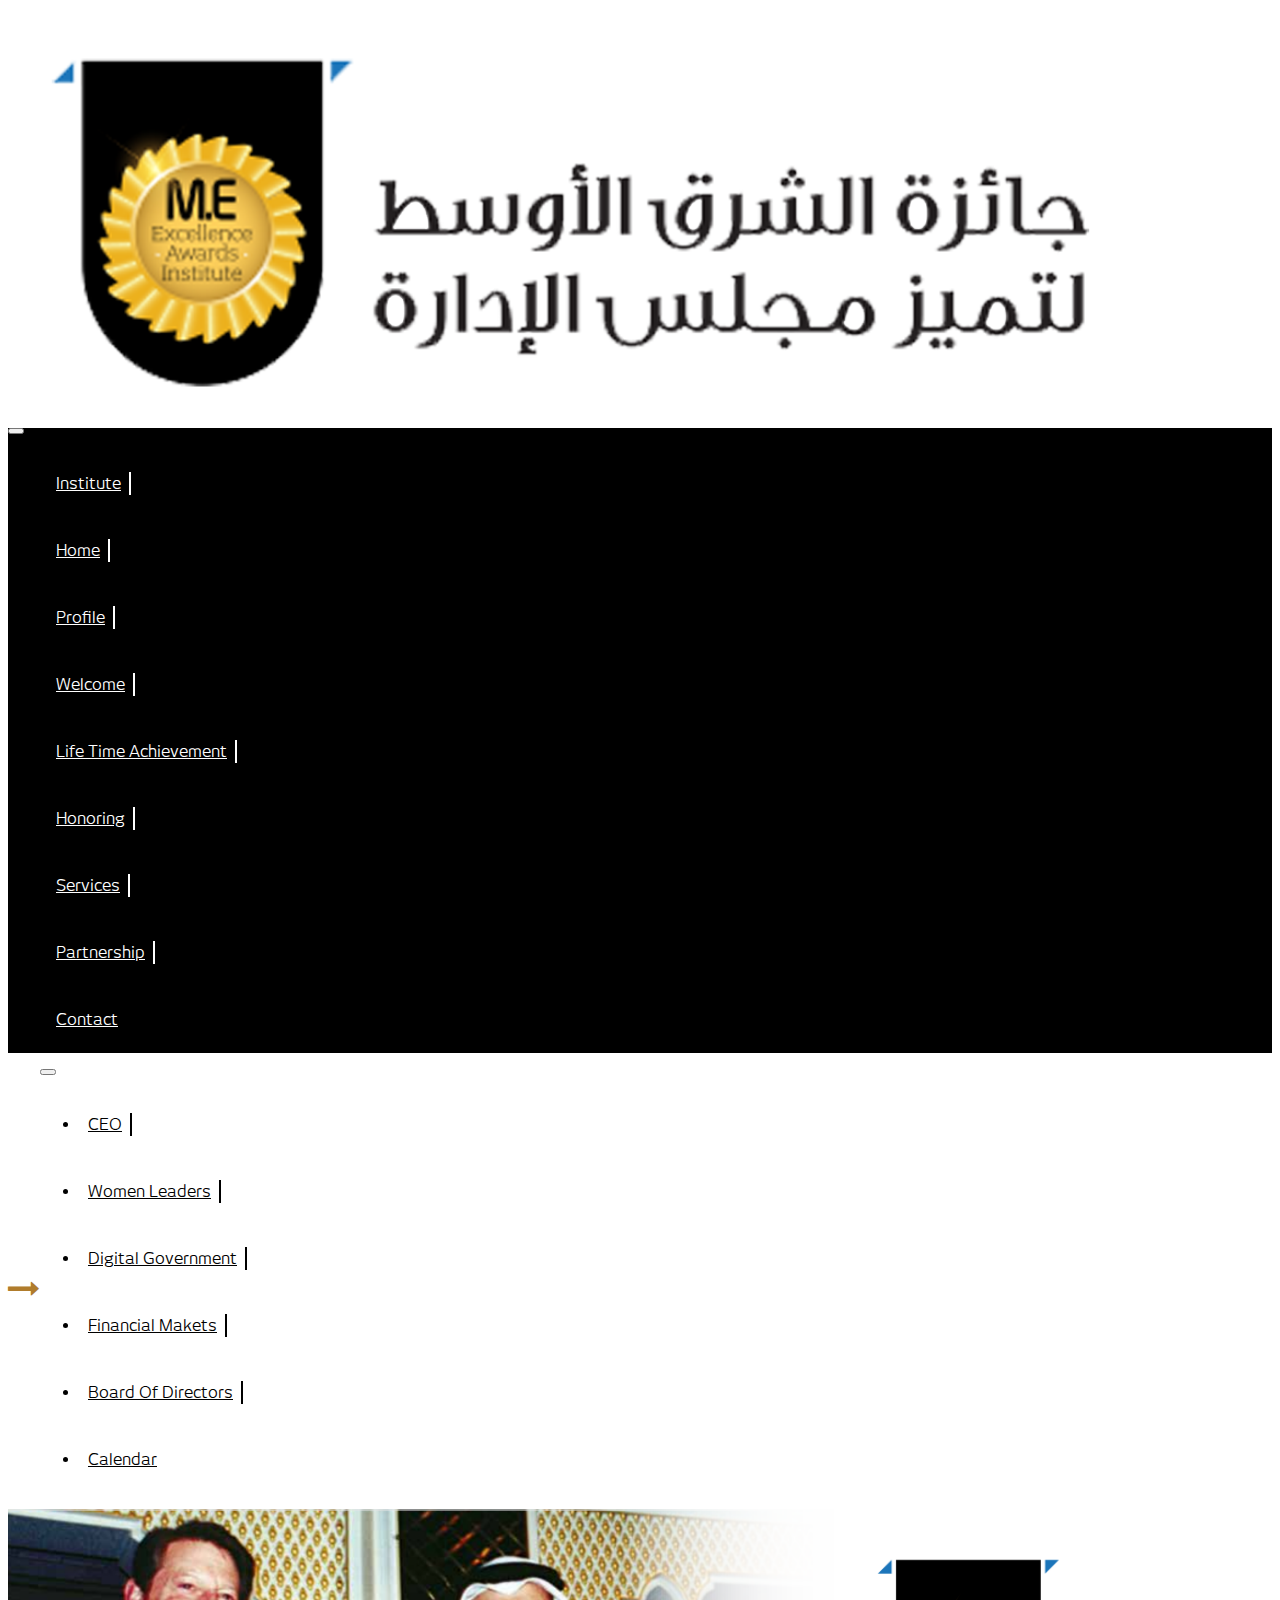
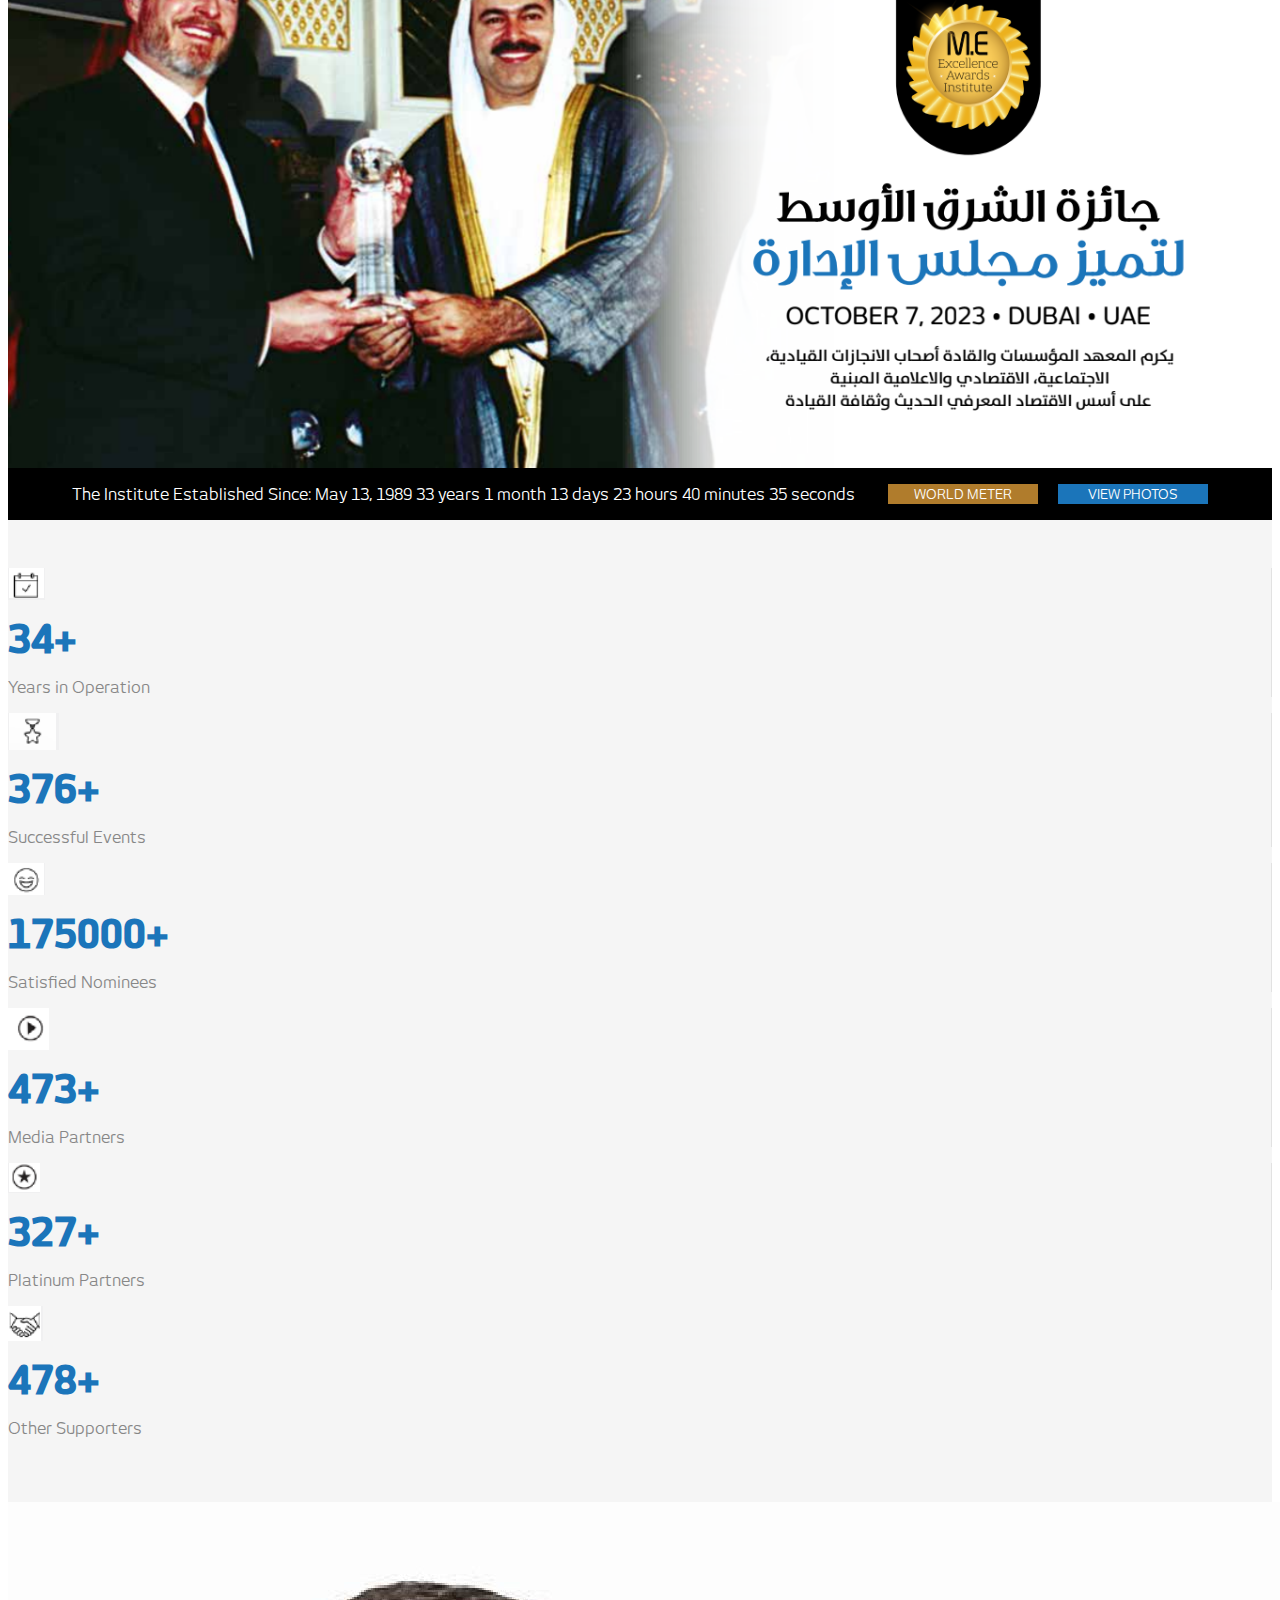
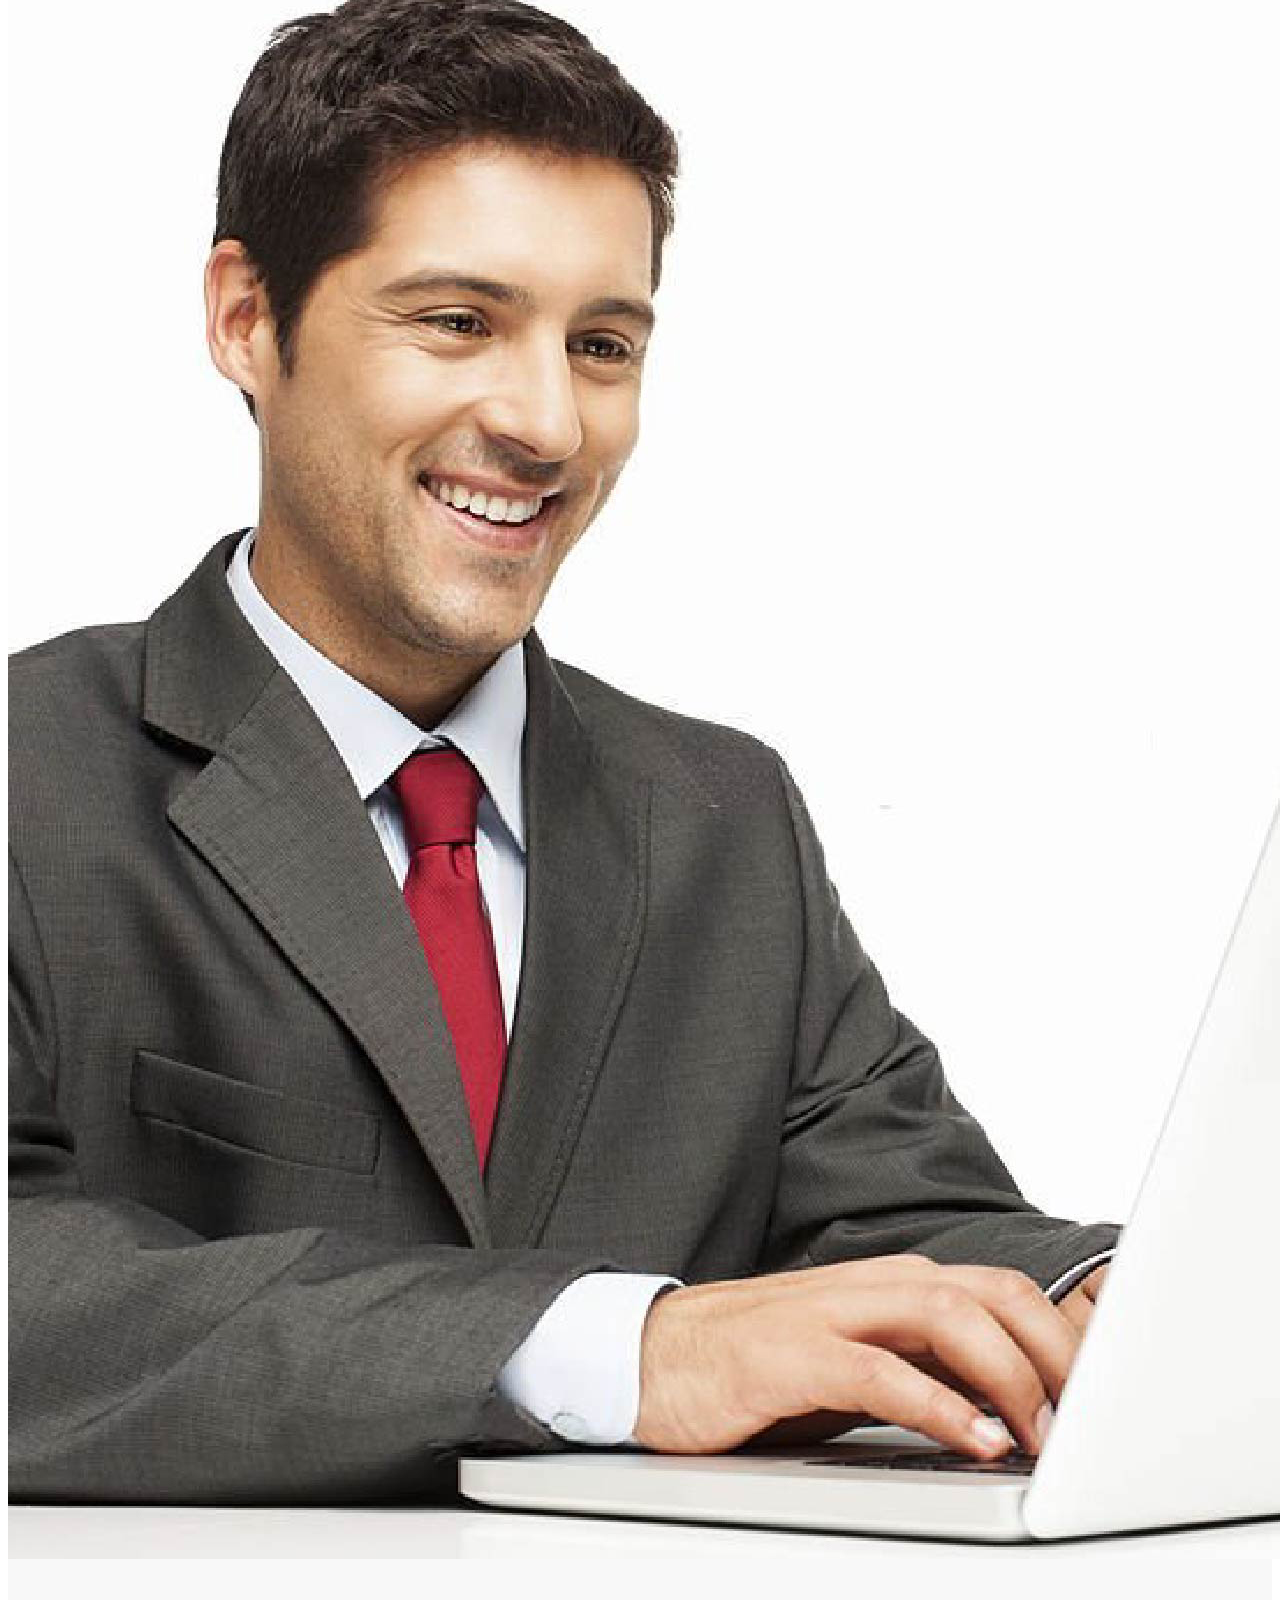
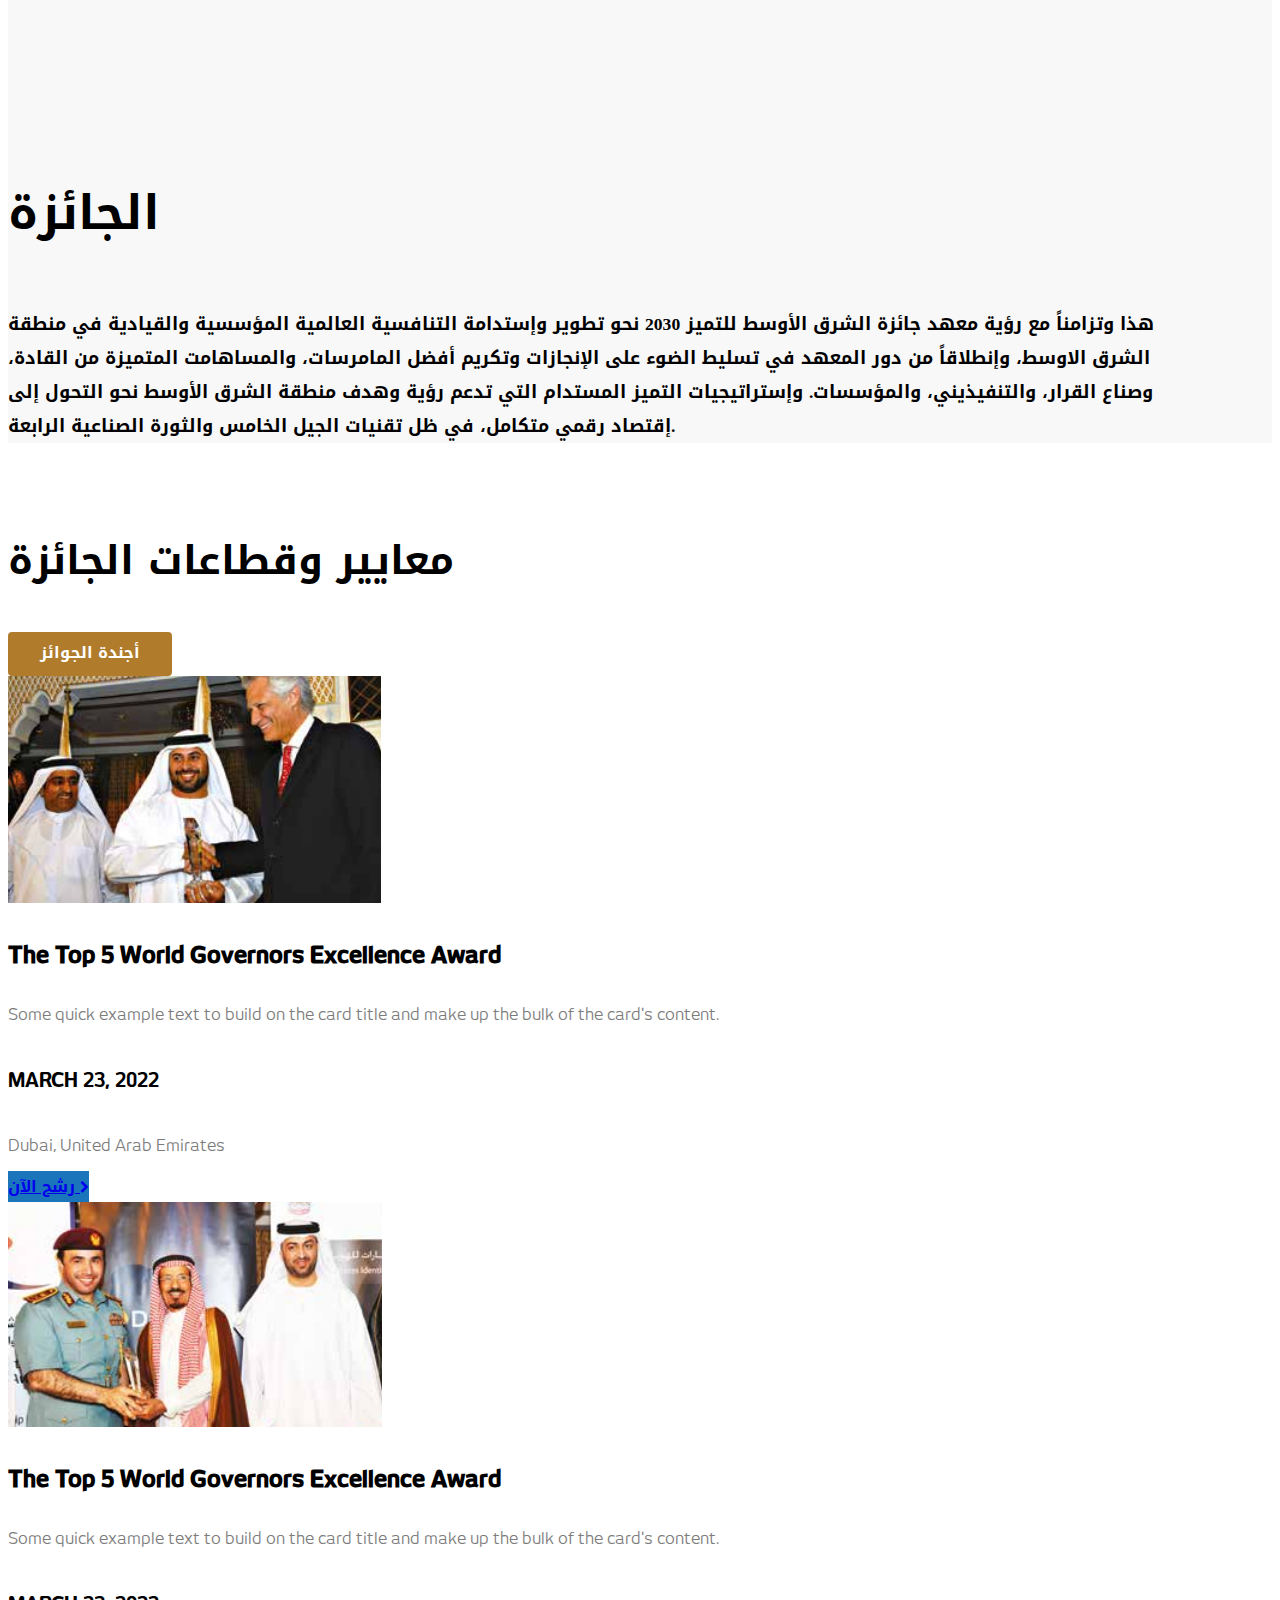
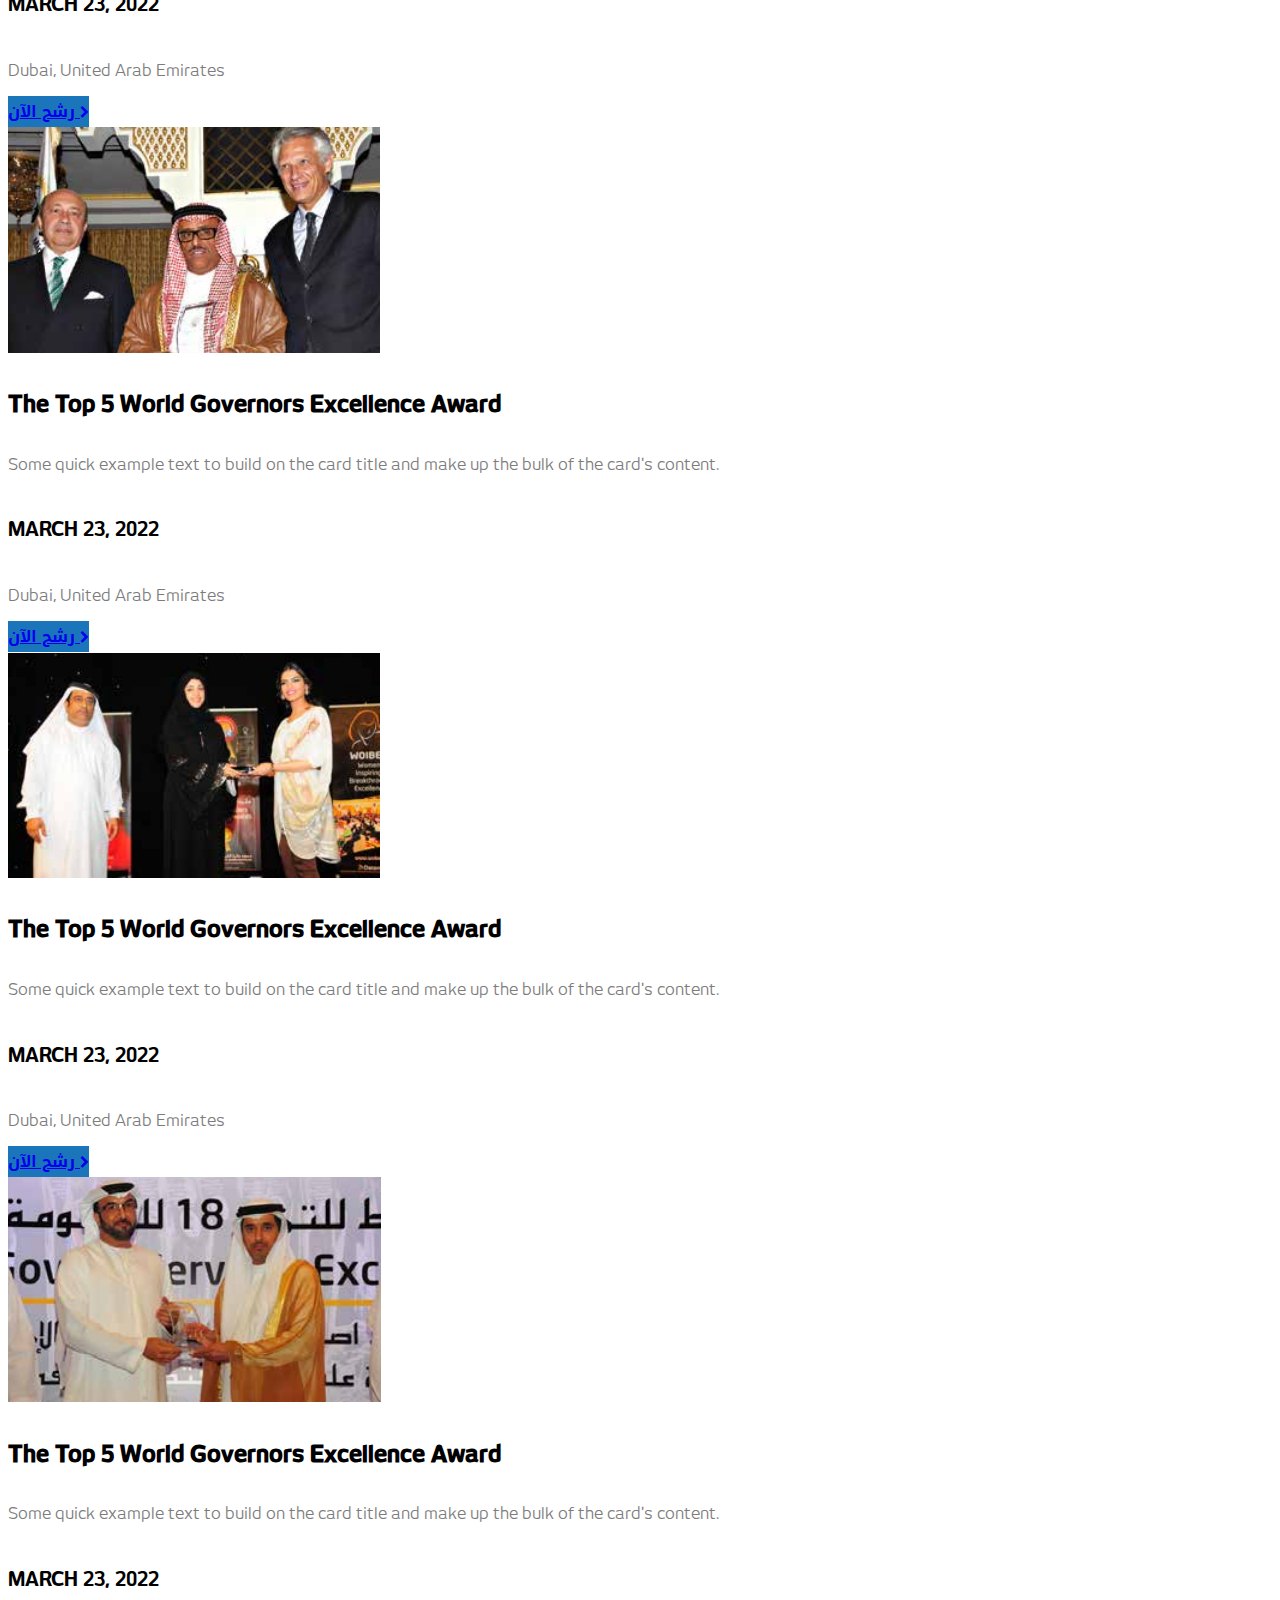
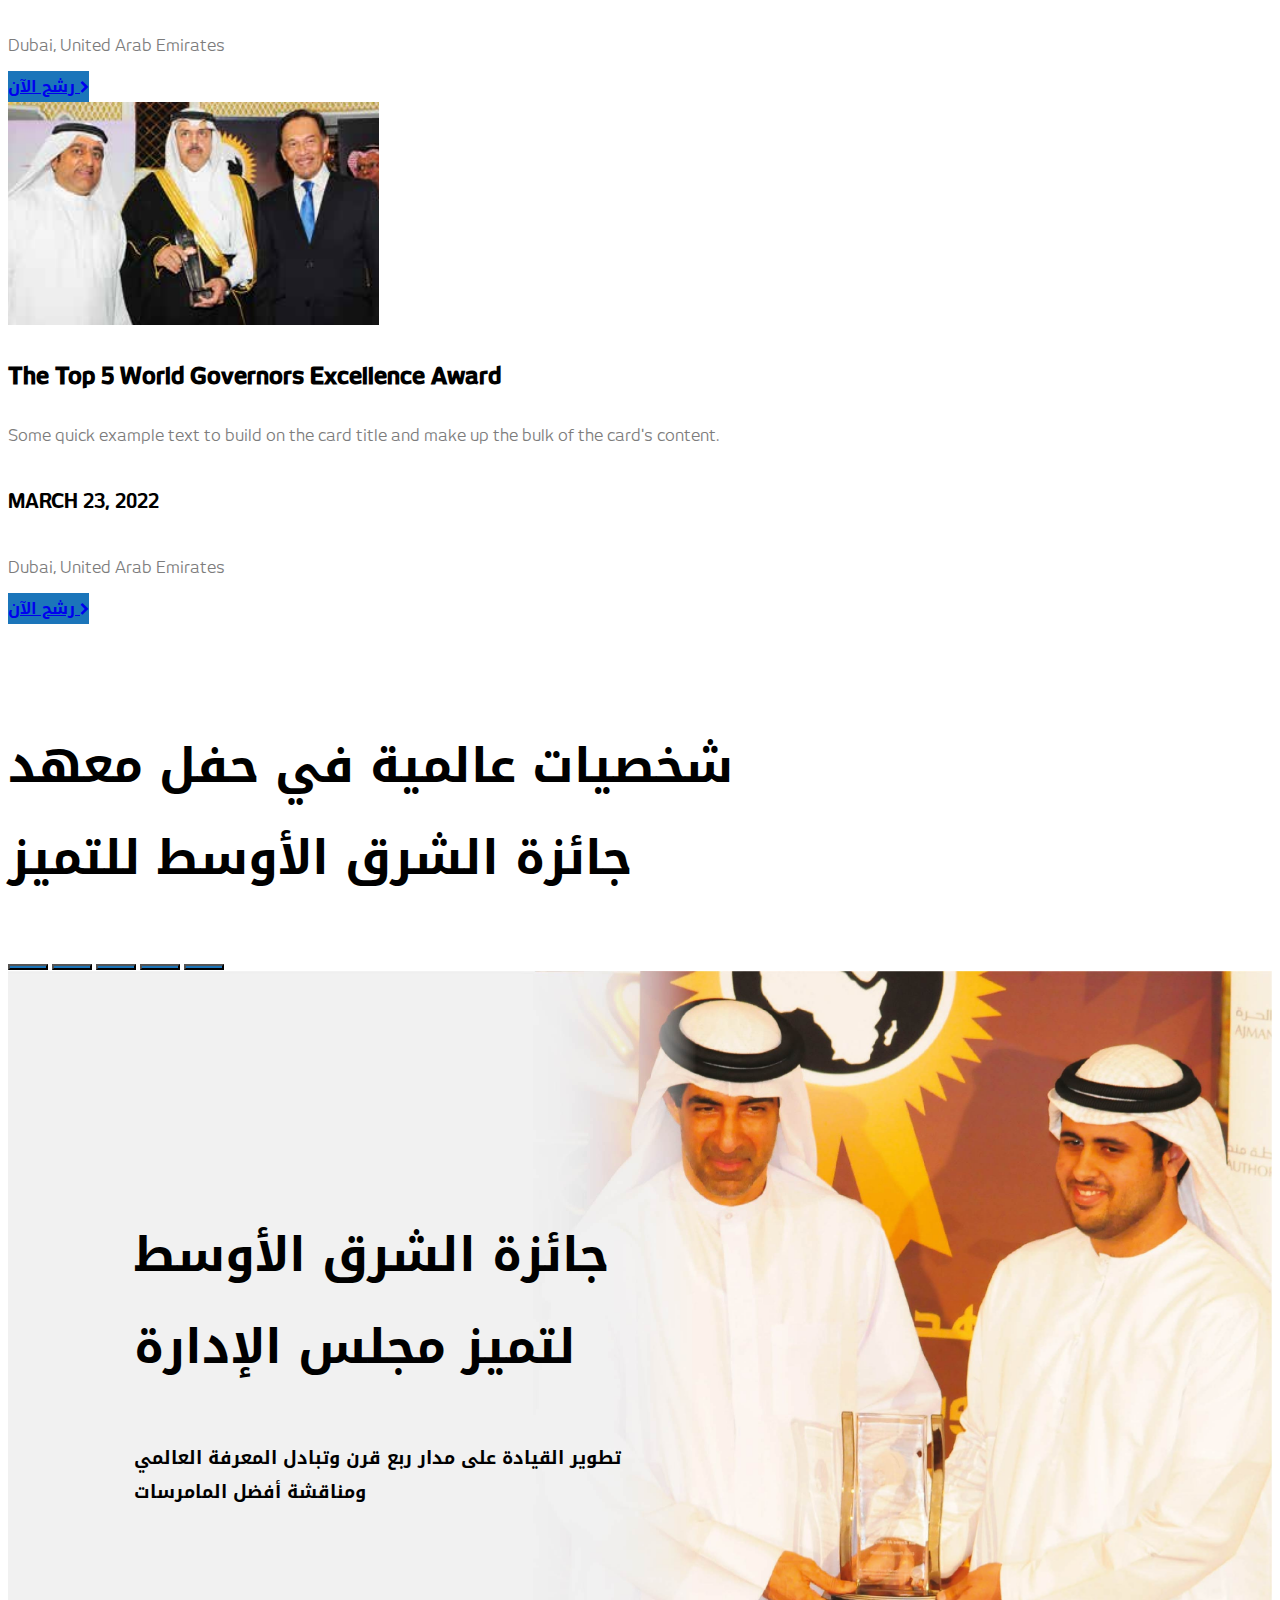
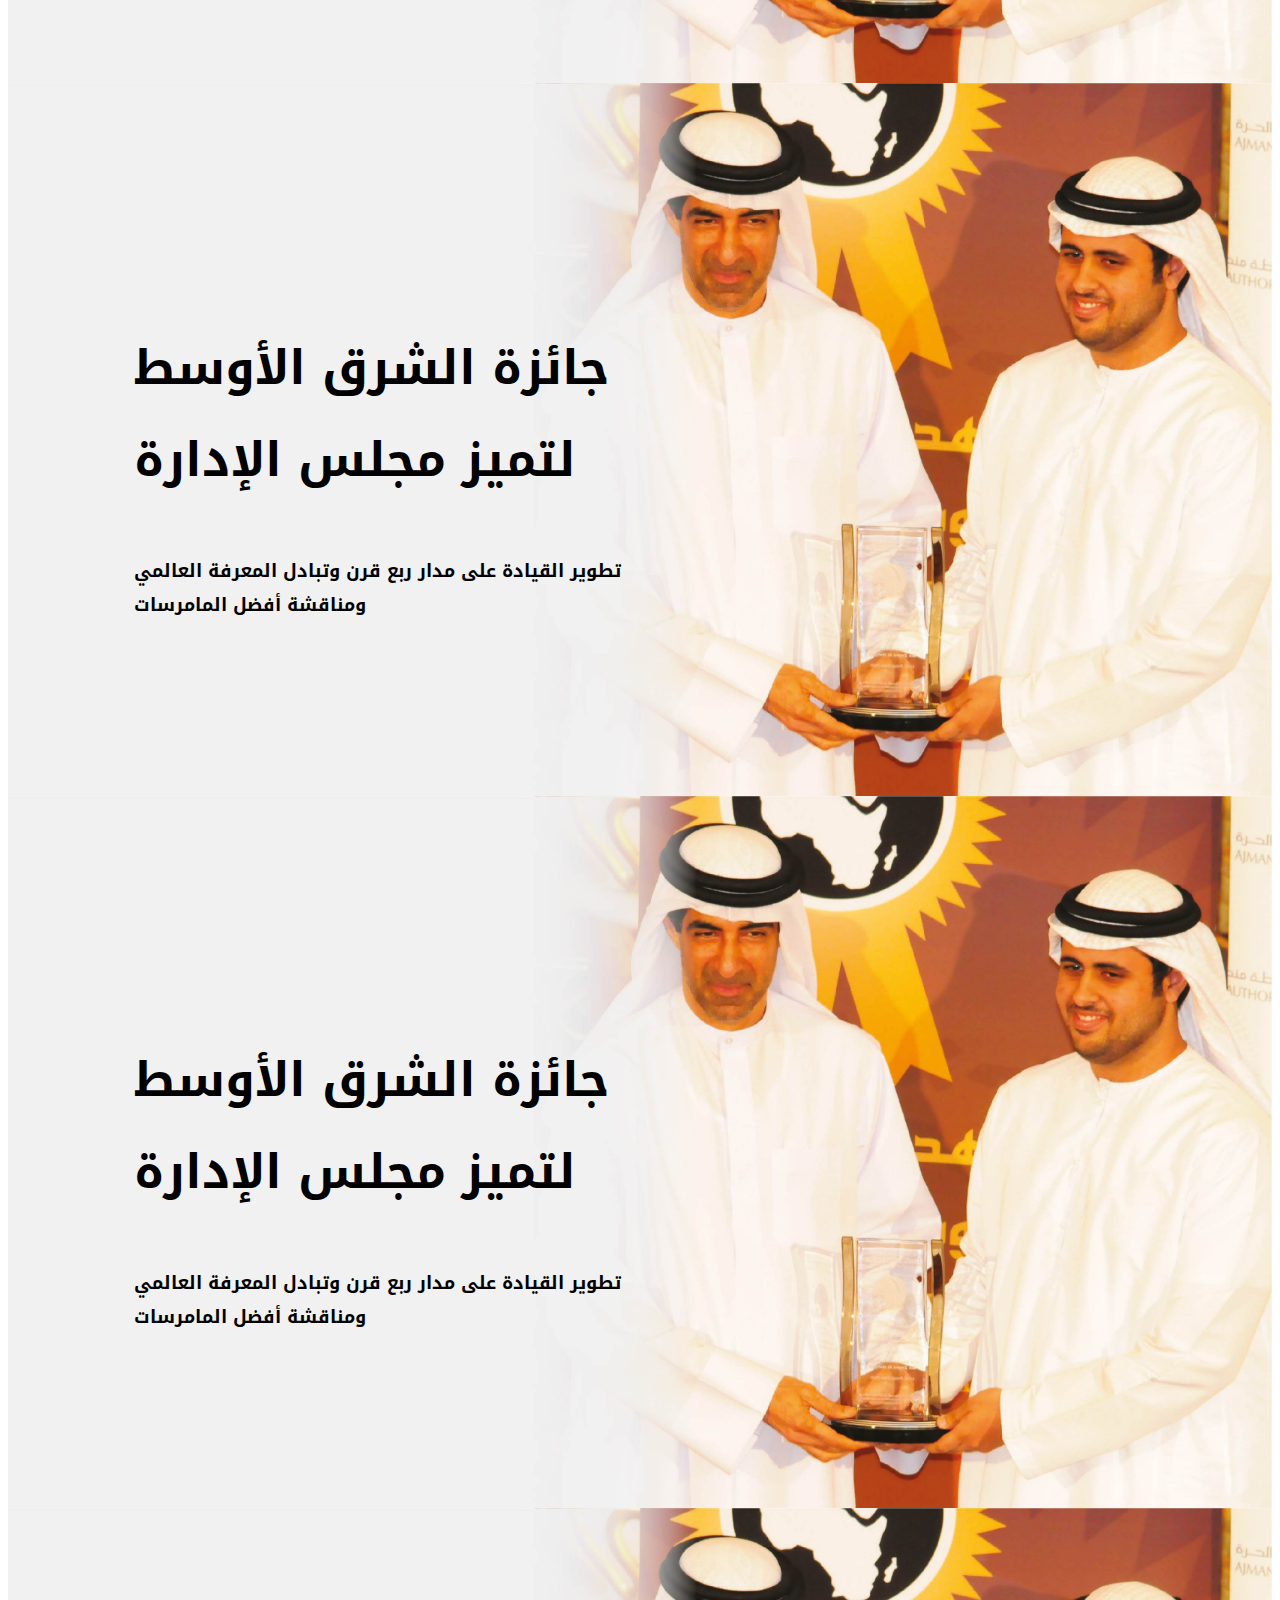
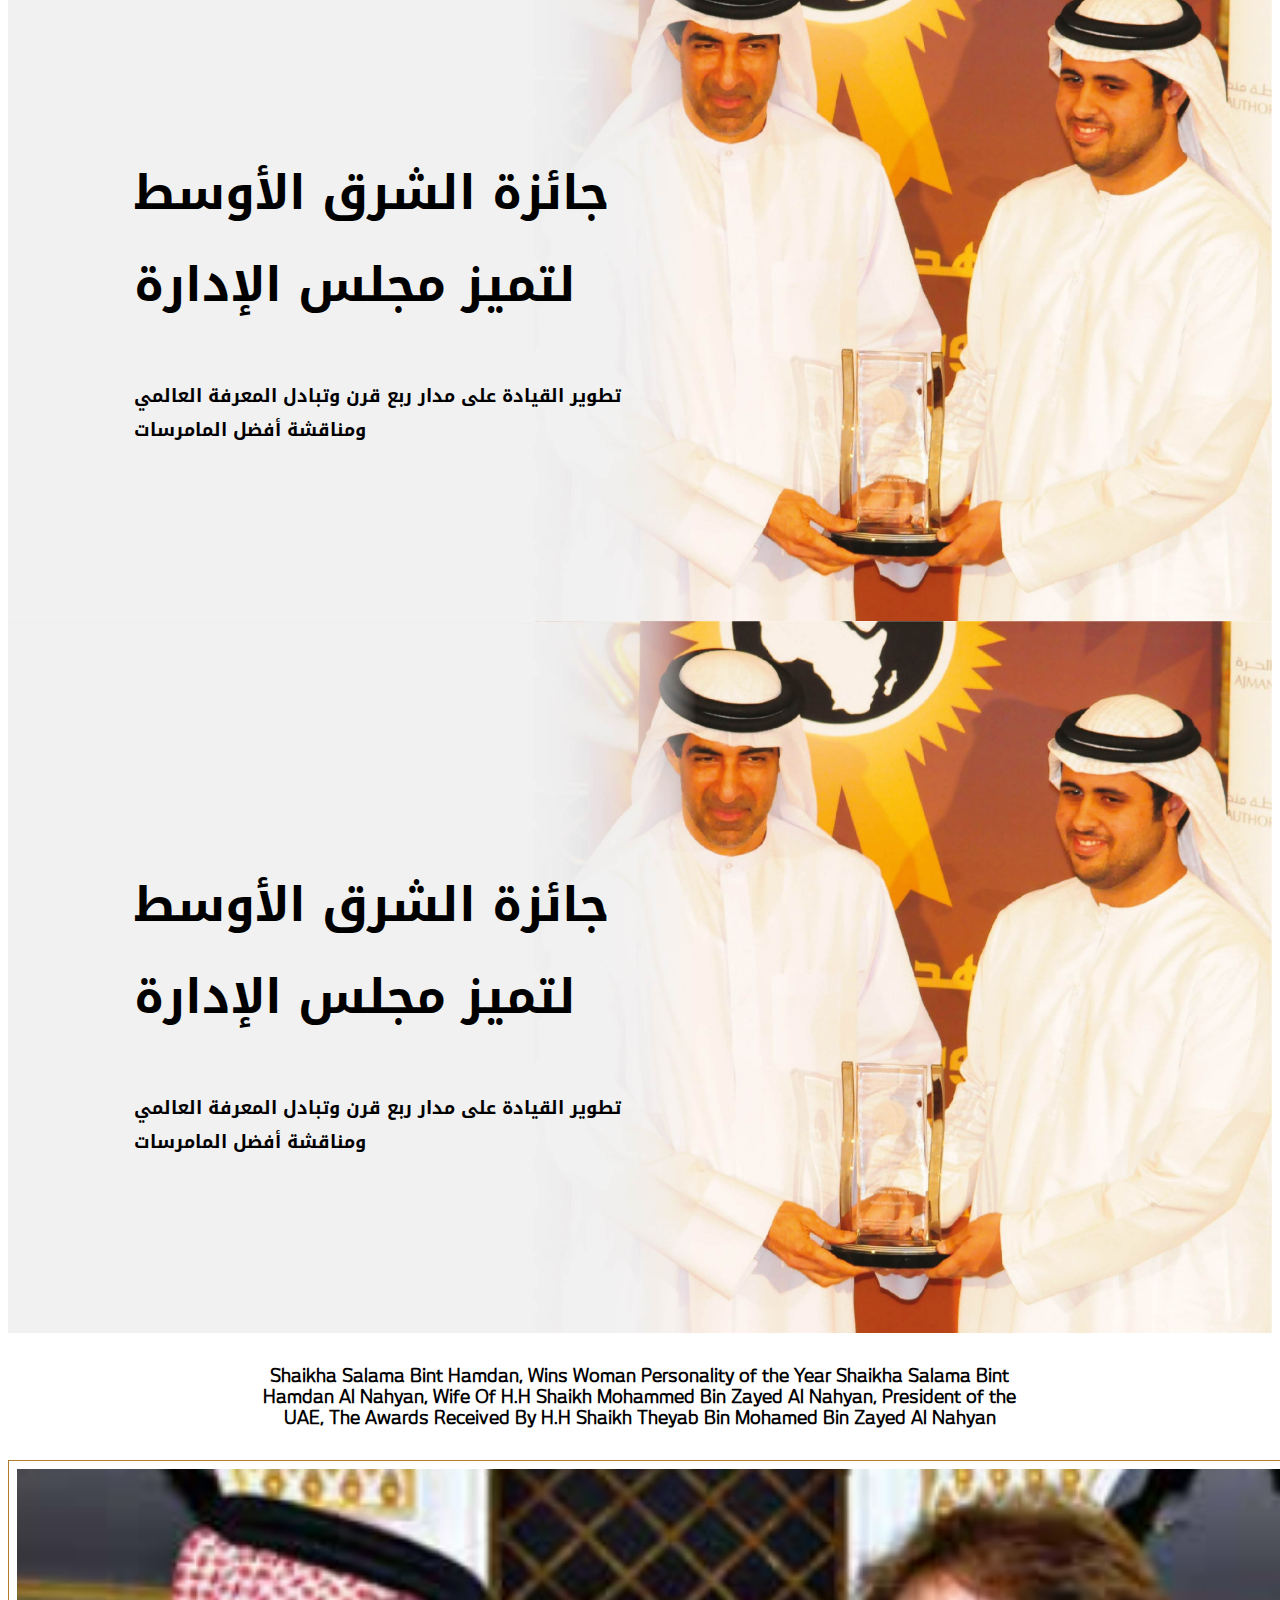
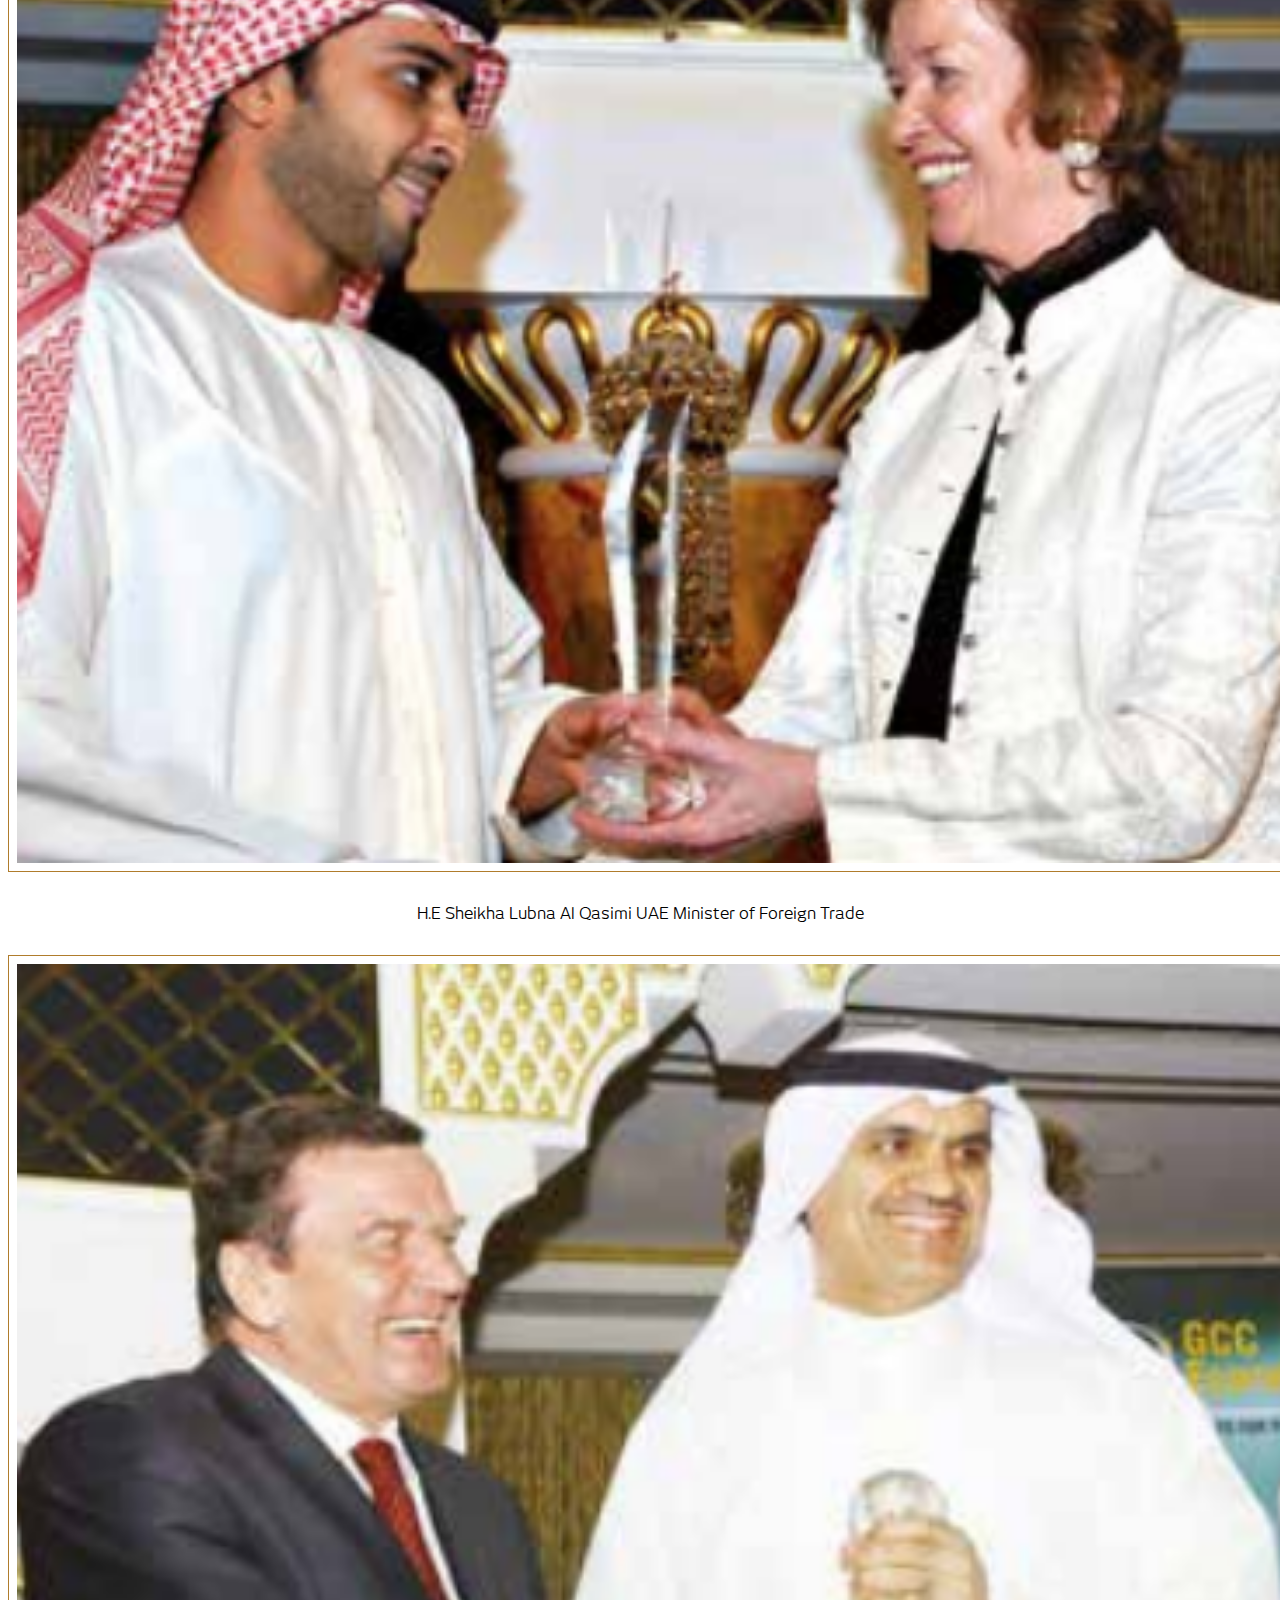
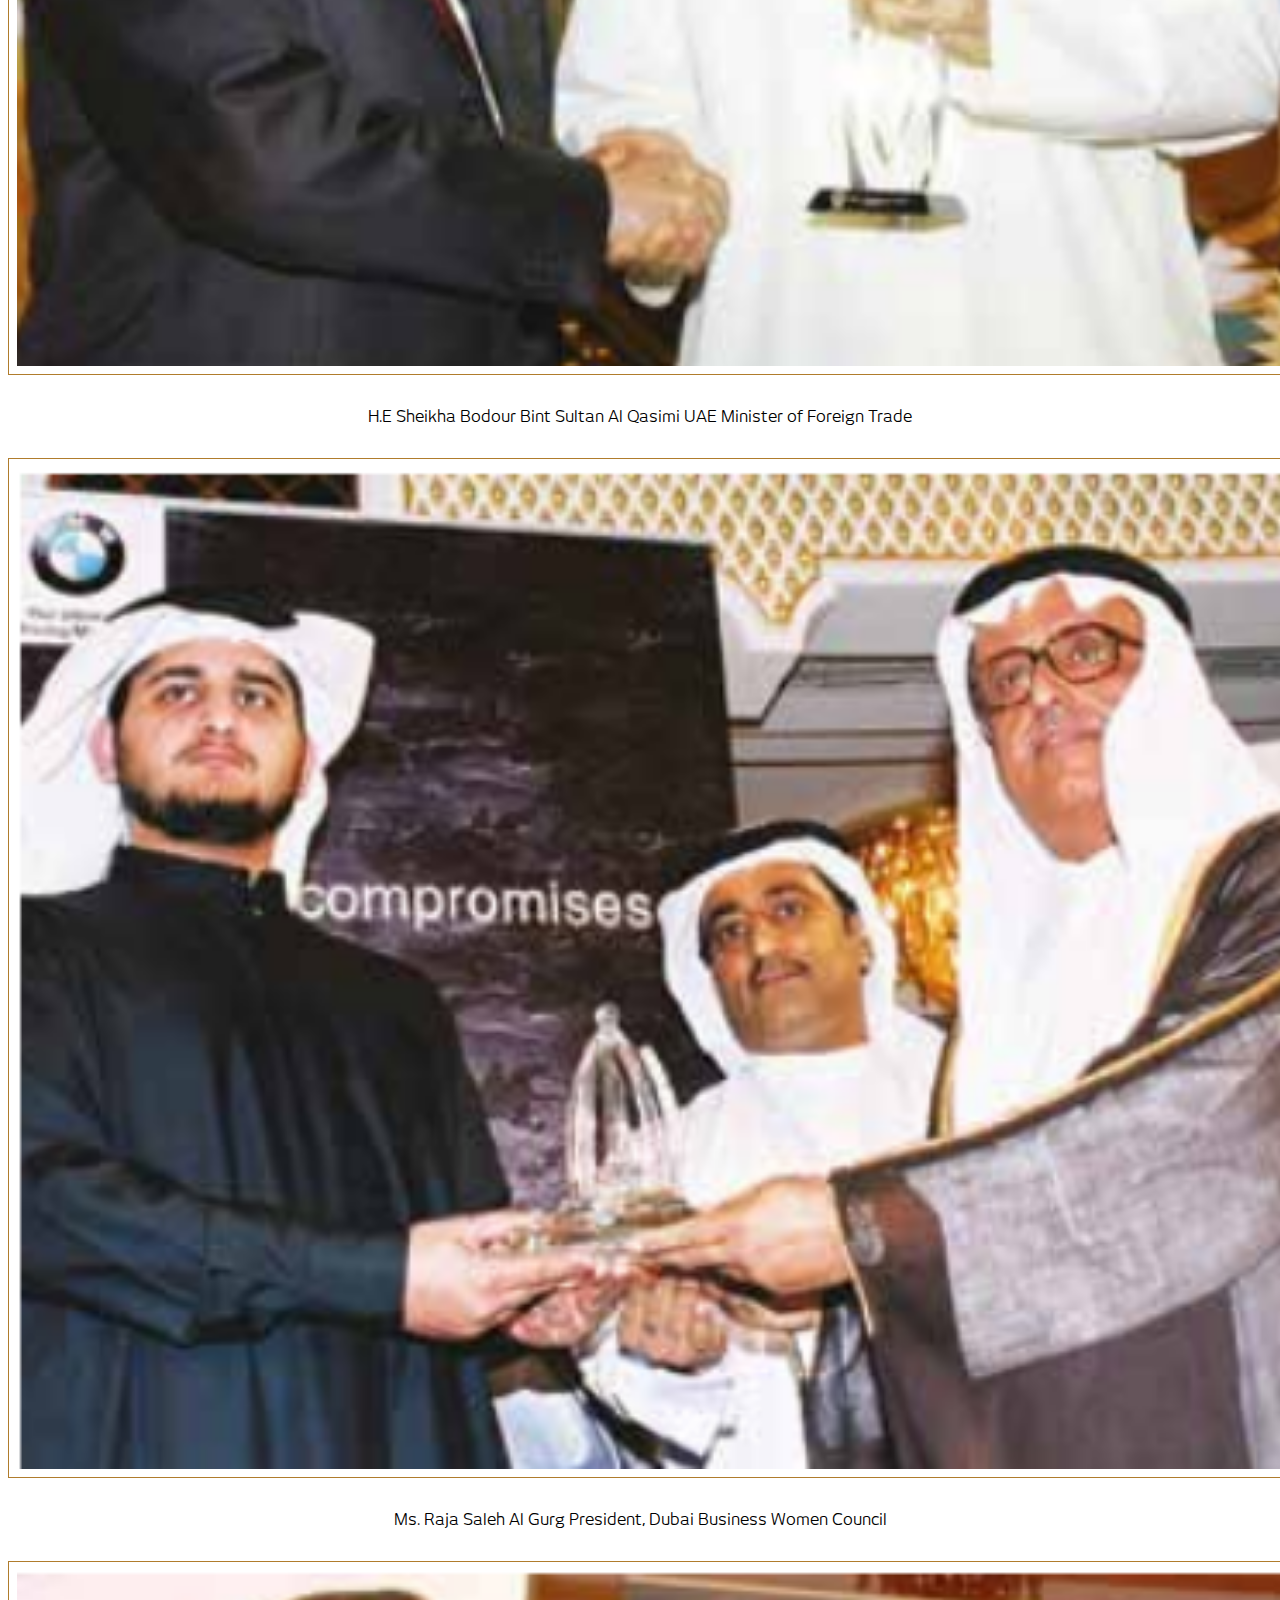
<file: index.html>
<html lang="ar">
  <head>
    <meta charset="UTF-8" />
    <meta http-equiv="X-UA-Compatible" content="IE=edge" />
    <meta name="viewport" content="width=device-width, initial-scale=1.0" />
    <link rel="stylesheet" href="assets/css/main.css" />
    <link
      rel="stylesheet"
      href="assets/fonts/font-awesome-4.7.0/css/font-awesome.min.css"
    />
    <link
      href="https://cdn.jsdelivr.net/npm/bootstrap@5.0.2/dist/css/bootstrap.min.css"
      rel="stylesheet"
      integrity="sha384-EVSTQN3/azprG1Anm3QDgpJLIm9Nao0Yz1ztcQTwFspd3yD65VohhpuuCOmLASjC"
      crossorigin="anonymous"
    />
    <title>Middle East Board of Directors Excellence Awards</title>
  </head>
  <body>
    <div class="container-fluid">
      <!-- Start Header -->
      <div class="header">
        <div class="row">
          <div class="col-lg-3 col-md-12 text-center mx-0 px-0">
            <div class="logo">
              <img src="assets/images/logo-ar.png" alt="loGo" />
            </div>
          </div>
          <div class="col-lg-9 col-md-12 mx-0 px-0">
            <div class="menu-container">
              <div class="first-menu">
                <nav class="navbar navbar-expand-xl navbar-dark">
                  <div class="container-fluid">
                    <button
                      class="navbar-toggler"
                      type="button"
                      data-bs-toggle="collapse"
                      data-bs-target="#navbarNav"
                      aria-controls="navbarNav"
                      aria-expanded="false"
                      aria-label="Toggle navigation"
                    >
                      <span class="navbar-toggler-icon"></span>
                    </button>
                    <div class="collapse navbar-collapse" id="navbarNav">
                      <ul class="navbar-nav">
                        <li class="nav-item">
                          <a class="nav-link" href="#">Institute</a>
                        </li>
                        <li class="nav-item">
                          <a class="nav-link" href="#">Home</a>
                        </li>
                        <li class="nav-item">
                          <a class="nav-link" href="#">Profile</a>
                        </li>
                        <li class="nav-item">
                          <a class="nav-link" href="#">Welcome</a>
                        </li>
                        <li class="nav-item">
                          <a class="nav-link" href="#">Life Time Achievement</a>
                        </li>
                        <li class="nav-item">
                          <a class="nav-link" href="#">Honoring</a>
                        </li>
                        <li class="nav-item">
                          <a class="nav-link" href="#">Services</a>
                        </li>
                        <li class="nav-item">
                          <a class="nav-link" href="#">Partnership</a>
                        </li>
                        <li class="nav-item">
                          <a class="nav-link last" href="#">Contact</a>
                        </li>
                      </ul>
                    </div>
                  </div>
                </nav>
              </div>
              <div class="second-menu">
                <i class="fa fa-long-arrow-right fa-2x d-none d-lg-block"></i>

                <nav class="navbar navbar-expand-xl navbar-light">
                  <div class="container-fluid">
                    <button
                      class="navbar-toggler"
                      type="button"
                      data-bs-toggle="collapse"
                      data-bs-target="#navbarNav-one"
                      aria-controls="navbarNav"
                      aria-expanded="false"
                      aria-label="Toggle navigation"
                    >
                      <span class="navbar-toggler-icon"></span>
                    </button>
                    <div class="collapse navbar-collapse" id="navbarNav-one">
                      <ul class="navbar-nav">
                        <li class="nav-item">
                          <a class="nav-link" href="#">CEO</a>
                        </li>
                        <li class="nav-item">
                          <a class="nav-link" href="#">Women Leaders</a>
                        </li>
                        <li class="nav-item">
                          <a class="nav-link" href="#">Digital Government</a>
                        </li>
                        <li class="nav-item">
                          <a class="nav-link" href="#">Financial Makets</a>
                        </li>
                        <li class="nav-item">
                          <a class="nav-link" href="#">Board Of Directors</a>
                        </li>
                        <li class="nav-item">
                          <a class="nav-link last" href="#">Calendar</a>
                        </li>
                      </ul>
                    </div>
                  </div>
                </nav>
              </div>
            </div>
          </div>
        </div>
      </div>
    </div>
    <!-- End Header -->
    <!-- Start Banner -->
    <div class="banner">
      <img src="assets/images/banner-ar.png" alt="banner" />
    </div>
    <!-- End Banner -->
    <!-- Start Banner Actions -->
    <div class="banner-actions">
      <p class="text-center">
        The Institute Established Since: May 13, 1989 33 years 1 month 13 days
        23 hours 40 minutes 35 seconds
      </p>
      <div class="btn-holder">
        <button type="button" class="btn">WORLD METER</button>
        <button type="button" class="btn">VIEW PHOTOS</button>
      </div>
    </div>
    <!-- End Banner Actions -->
    <!-- Start count section -->
    <div class="count">
      <div class="container">
        <div class="row text-center">
          <div class="col-lg-2 col-md-4 col-sm-6 border-right text-center">
            <img src="assets/images/icons/operation.png" />
            <div class="count-info">
              <h4>34+</h4>
              <p>Years in Operation</p>
            </div>
          </div>
          <div class="col-lg-2 col-md-4 col-sm-6 border-right text-center">
            <img src="assets/images/icons/event.png" />
            <div class="count-info">
              <h4>376+</h4>
              <p>Successful Events</p>
            </div>
          </div>
          <div class="col-lg-2 col-md-4 col-sm-6 border-right text-center">
            <img src="assets/images/icons/satisfied.png" />
            <div class="count-info">
              <h4>175000+</h4>
              <p>Satisfied Nominees</p>
            </div>
          </div>
          <div class="col-lg-2 col-md-4 col-sm-6 border-right text-center">
            <img src="assets/images/icons/media.png" />
            <div class="count-info">
              <h4>473+</h4>
              <p>Media Partners</p>
            </div>
          </div>
          <div class="col-lg-2 col-md-4 col-sm-6 border-right text-center">
            <img src="assets/images/icons/partner.png" />
            <div class="count-info">
              <h4>327+</h4>
              <p>Platinum Partners</p>
            </div>
          </div>
          <div class="col-lg-2 col-md-4 col-sm-6 text-center">
            <img src="assets/images/icons/support.png" />
            <div class="count-info">
              <h4>478+</h4>
              <p>Other Supporters</p>
            </div>
          </div>
        </div>
      </div>
    </div>
    <!-- End count section -->
    <!-- Start about us -->
    <div class="about">
      <div class="row mx-0">
        <div class="col-lg-7 px-0">
          <img class="w-100" src="assets/images/about.jpg" />
        </div>
        <div class="col-lg-5 text-end about-info">
          <h3>الجائزة</h3>
          <p class="pt-2">
            هذا وتزامناً مع رؤية معهد جائزة الشرق الأوسط للتميز 2030 نحو تطوير
            وإستدامة التنافسية العالمية المؤسسية والقيادية في منطقة الشرق
            الاوسط، وإنطلاقاً من دور المعهد في تسليط الضوء على الإنجازات وتكريم
            أفضل المامرسات، والمساهامت المتميزة من القادة، وصناع القرار،
            والتنفيذيني، والمؤسسات. وإستراتيجيات التميز المستدام التي تدعم رؤية
            وهدف منطقة الشرق الأوسط نحو التحول إلى إقتصاد رقمي متكامل، في ظل
            تقنيات الجيل الخامس والثورة الصناعية الرابعة.
          </p>
        </div>
      </div>
    </div>
    <!-- End about us -->
    <!-- Start awards agenda -->
    <div class="agenda">
      <div class="container">
        <div class="title">
          <div class="row mx-0 text-end">
            <div class="col-lg-8"><h2>معايير وقطاعات الجائزة</h2></div>
            <div class="col-lg-4 justify-content-end d-flex px-0">
              <div class="agenda-label">أجندة الجوائز</div>
            </div>
          </div>

          <div class="row mt-4">
            <div class="col-lg-4">
              <div class="card text-center">
                <img
                  src="assets/images/01-agenda.png"
                  class="card-img-top"
                  alt="..."
                />
                <div class="card-body px-0">
                  <h5 class="card-title">
                    The Top 5 World Governors Excellence Award
                  </h5>
                  <p class="card-text mt-3">
                    Some quick example text to build on the card title and make
                    up the bulk of the card's content.
                  </p>
                  <h6 class="card-title mt-4 mb-0">MARCH 23, 2022</h6>
                  <p class="card-text">Dubai, United Arab Emirates</p>
                  <a href="#" class="btn btn-primary w-100"
                    >رشح الآن <i class="fa fa-chevron-right"></i
                  ></a>
                </div>
              </div>
            </div>
            <div class="col-lg-4">
              <div class="card text-center">
                <img
                  src="assets/images/02-agenda.png"
                  class="card-img-top"
                  alt="..."
                />
                <div class="card-body px-0">
                  <h5 class="card-title">
                    The Top 5 World Governors Excellence Award
                  </h5>
                  <p class="card-text mt-3">
                    Some quick example text to build on the card title and make
                    up the bulk of the card's content.
                  </p>
                  <h6 class="card-title mt-4 mb-0">MARCH 23, 2022</h6>
                  <p class="card-text">Dubai, United Arab Emirates</p>
                  <a href="#" class="btn btn-primary w-100"
                    >رشح الآن <i class="fa fa-chevron-right"></i
                  ></a>
                </div>
              </div>
            </div>
            <div class="col-lg-4">
              <div class="card text-center">
                <img
                  src="assets/images/03-agenda.png"
                  class="card-img-top"
                  alt="..."
                />
                <div class="card-body px-0">
                  <h5 class="card-title">
                    The Top 5 World Governors Excellence Award
                  </h5>
                  <p class="card-text mt-3">
                    Some quick example text to build on the card title and make
                    up the bulk of the card's content.
                  </p>
                  <h6 class="card-title mt-4 mb-0">MARCH 23, 2022</h6>
                  <p class="card-text">Dubai, United Arab Emirates</p>
                  <a href="#" class="btn btn-primary w-100"
                    >رشح الآن <i class="fa fa-chevron-right"></i
                  ></a>
                </div>
              </div>
            </div>
            <div class="col-lg-4">
              <div class="card text-center">
                <img
                  src="assets/images/04-agenda.png"
                  class="card-img-top"
                  alt="..."
                />
                <div class="card-body px-0">
                  <h5 class="card-title">
                    The Top 5 World Governors Excellence Award
                  </h5>
                  <p class="card-text mt-3">
                    Some quick example text to build on the card title and make
                    up the bulk of the card's content.
                  </p>
                  <h6 class="card-title mt-4 mb-0">MARCH 23, 2022</h6>
                  <p class="card-text">Dubai, United Arab Emirates</p>
                  <a href="#" class="btn btn-primary w-100"
                    >رشح الآن <i class="fa fa-chevron-right"></i
                  ></a>
                </div>
              </div>
            </div>
            <div class="col-lg-4">
              <div class="card text-center">
                <img
                  src="assets/images/05-agenda.png"
                  class="card-img-top"
                  alt="..."
                />
                <div class="card-body px-0">
                  <h5 class="card-title">
                    The Top 5 World Governors Excellence Award
                  </h5>
                  <p class="card-text mt-3">
                    Some quick example text to build on the card title and make
                    up the bulk of the card's content.
                  </p>
                  <h6 class="card-title mt-4 mb-0">MARCH 23, 2022</h6>
                  <p class="card-text">Dubai, United Arab Emirates</p>
                  <a href="#" class="btn btn-primary w-100"
                    >رشح الآن <i class="fa fa-chevron-right"></i
                  ></a>
                </div>
              </div>
            </div>
            <div class="col-lg-4">
              <div class="card text-center">
                <img
                  src="assets/images/06-agenda.png"
                  class="card-img-top"
                  alt="..."
                />
                <div class="card-body px-0">
                  <h5 class="card-title">
                    The Top 5 World Governors Excellence Award
                  </h5>
                  <p class="card-text mt-3">
                    Some quick example text to build on the card title and make
                    up the bulk of the card's content.
                  </p>
                  <h6 class="card-title mt-4 mb-0">MARCH 23, 2022</h6>
                  <p class="card-text">Dubai, United Arab Emirates</p>
                  <a href="#" class="btn btn-primary w-100"
                    >رشح الآن <i class="fa fa-chevron-right"></i
                  ></a>
                </div>
              </div>
            </div>
          </div>
        </div>
      </div>
    </div>
    <!-- End awards agenda -->
    <!-- Start global banner-->
    <div class="global-persons mt-5">
      <div
        class="title d-flex justify-content-center align-items-center text-center"
      >
        <h3>شخصيات عالمية في حفل معهد جائزة الشرق الأوسط للتميز</h3>
      </div>

      <div
        id="carouselExampleDark"
        class="carousel carousel-dark slide"
        data-bs-ride="carousel"
      >
        <div class="carousel-indicators">
          <button
            type="button"
            data-bs-target="#carouselExampleDark"
            data-bs-slide-to="0"
            class="active"
            aria-current="true"
            aria-label="Slide 1"
          ></button>
          <button
            type="button"
            data-bs-target="#carouselExampleDark"
            data-bs-slide-to="1"
            aria-label="Slide 2"
          ></button>
          <button
            type="button"
            data-bs-target="#carouselExampleDark"
            data-bs-slide-to="2"
            aria-label="Slide 3"
          ></button>
          <button
            type="button"
            data-bs-target="#carouselExampleDark"
            data-bs-slide-to="3"
            aria-label="Slide 4"
          ></button>
          <button
            type="button"
            data-bs-target="#carouselExampleDark"
            data-bs-slide-to="4"
            aria-label="Slide 5"
          ></button>
        </div>
        <div class="carousel-inner">
          <div class="carousel-item active" data-bs-interval="10000">
            <div class="banner mt-4 mt-sm-2">
              <img src="assets/images/pesons-banner.jpg" />
              <div class="info">
                <h3 class="banner-text">
                  جائزة الشرق الأوسط لتميز مجلس الإدارة
                </h3>
                <p class="mt-3">
                  تطوير القيادة على مدار ربع قرن وتبادل المعرفة العالمي ومناقشة
                  أفضل المامرسات
                </p>
              </div>
            </div>
          </div>
          <div class="carousel-item" data-bs-interval="2000">
            <div class="banner mt-4 mt-sm-2">
              <img src="assets/images/pesons-banner.jpg" />
              <div class="info">
                <h3 class="banner-text">
                  جائزة الشرق الأوسط لتميز مجلس الإدارة
                </h3>
                <p class="mt-3">
                  تطوير القيادة على مدار ربع قرن وتبادل المعرفة العالمي ومناقشة
                  أفضل المامرسات
                </p>
              </div>
            </div>
          </div>
          <div class="carousel-item">
            <div class="banner mt-4 mt-sm-2">
              <img src="assets/images/pesons-banner.jpg" />
              <div class="info">
                <h3 class="banner-text">
                  جائزة الشرق الأوسط لتميز مجلس الإدارة
                </h3>
                <p class="mt-3">
                  تطوير القيادة على مدار ربع قرن وتبادل المعرفة العالمي ومناقشة
                  أفضل المامرسات
                </p>
              </div>
            </div>
          </div>
          <div class="carousel-item">
            <div class="banner mt-4 mt-sm-2">
              <img src="assets/images/pesons-banner.jpg" />
              <div class="info">
                <h3 class="banner-text">
                  جائزة الشرق الأوسط لتميز مجلس الإدارة
                </h3>
                <p class="mt-3">
                  تطوير القيادة على مدار ربع قرن وتبادل المعرفة العالمي ومناقشة
                  أفضل المامرسات
                </p>
              </div>
            </div>
          </div>
          <div class="carousel-item">
            <div class="banner mt-4 mt-sm-2">
              <img src="assets/images/pesons-banner.jpg" />
              <div class="info">
                <h3 class="banner-text">
                  جائزة الشرق الأوسط لتميز مجلس الإدارة
                </h3>
                <p class="mt-3">
                  تطوير القيادة على مدار ربع قرن وتبادل المعرفة العالمي ومناقشة
                  أفضل المامرسات
                </p>
              </div>
            </div>
          </div>
        </div>
      </div>

      <div class="text-container text-center">
        <p>
          Shaikha Salama Bint Hamdan, Wins Woman Personality of the Year Shaikha
          Salama Bint Hamdan Al Nahyan, Wife Of H.H Shaikh Mohammed Bin Zayed Al
          Nahyan, President of the UAE, The Awards Received By H.H Shaikh Theyab
          Bin Mohamed Bin Zayed Al Nahyan
        </p>
      </div>
    </div>
    <!-- End global banner-->

    <!-- Starting gallery -->
    <div class="gallery mt-5">
      <div class="container">
        <div class="row">
          <div class="col-lg-4">
            <div>
              <div class="image-container">
                <img src="assets/images/01-gallery.png" />
              </div>
              <div class="text-container">
                <p>H.E Sheikha Lubna Al Qasimi UAE Minister of Foreign Trade</p>
              </div>
            </div>
          </div>
          <div class="col-lg-4">
            <div>
              <div class="image-container">
                <img src="assets/images/02-gallery.png" />
              </div>
              <div class="text-container">
                <p>
                  H.E Sheikha Bodour Bint Sultan Al Qasimi UAE Minister of
                  Foreign Trade
                </p>
              </div>
            </div>
          </div>
          <div class="col-lg-4">
            <div>
              <div class="image-container">
                <img src="assets/images/03-gallery.png" />
              </div>
              <div class="text-container">
                <p>
                  Ms. Raja Saleh Al Gurg President, Dubai Business Women Council
                </p>
              </div>
            </div>
          </div>
          <div class="col-lg-4">
            <div>
              <div class="image-container">
                <img src="assets/images/04-gallery.png" />
              </div>
              <div class="text-container">
                <p>H.E Sheikha Lubna Al Qasimi UAE Minister of Foreign Trade</p>
              </div>
            </div>
          </div>
          <div class="col-lg-4">
            <div>
              <div class="image-container">
                <img src="assets/images/05-gallery.png" />
              </div>
              <div class="text-container">
                <p>
                  H.E Sheikha Bodour Bint Sultan Al Qasimi UAE Minister of
                  Foreign Trade
                </p>
              </div>
            </div>
          </div>
          <div class="col-lg-4">
            <div>
              <div class="image-container">
                <img src="assets/images/06-gallery.png" />
              </div>
              <div class="text-container">
                <p>
                  Ms. Raja Saleh Al Gurg President, Dubai Business Women Council
                </p>
              </div>
            </div>
          </div>
          <div class="col-lg-4">
            <div>
              <div class="image-container">
                <img src="assets/images/07-gallery.png" />
              </div>
              <div class="text-container">
                <p>H.E Sheikha Lubna Al Qasimi UAE Minister of Foreign Trade</p>
              </div>
            </div>
          </div>
          <div class="col-lg-4">
            <div>
              <div class="image-container">
                <img src="assets/images/08-gallery.png" />
              </div>
              <div class="text-container">
                <p>
                  H.E Sheikha Bodour Bint Sultan Al Qasimi UAE Minister of
                  Foreign Trade
                </p>
              </div>
            </div>
          </div>
          <div class="col-lg-4">
            <div>
              <div class="image-container">
                <img src="assets/images/09-gallery.png" />
              </div>
              <div class="text-container">
                <p>
                  Ms. Raja Saleh Al Gurg President, Dubai Business Women Council
                </p>
              </div>
            </div>
          </div>
        </div>
      </div>
    </div>
    <!-- End gallery -->

    <!-- Start sectors section-->
    <div class="sectors">
      <div
        class="title d-flex justify-content-center align-items-center text-center"
      >
        <h3>التميز القيادي في القطاعات المختلفه</h3>
      </div>

      <div
        id="carouselExampleDark"
        class="carousel carousel-dark slide"
        data-bs-ride="carousel"
      >
        <div class="carousel-indicators">
          <button
            type="button"
            data-bs-target="#carouselExampleDark"
            data-bs-slide-to="0"
            class="active"
            aria-current="true"
            aria-label="Slide 1"
          ></button>
          <button
            type="button"
            data-bs-target="#carouselExampleDark"
            data-bs-slide-to="1"
            aria-label="Slide 2"
          ></button>
          <button
            type="button"
            data-bs-target="#carouselExampleDark"
            data-bs-slide-to="2"
            aria-label="Slide 3"
          ></button>
          <button
            type="button"
            data-bs-target="#carouselExampleDark"
            data-bs-slide-to="3"
            aria-label="Slide 4"
          ></button>
          <button
            type="button"
            data-bs-target="#carouselExampleDark"
            data-bs-slide-to="4"
            aria-label="Slide 5"
          ></button>
        </div>
        <div class="carousel-inner">
          <div class="carousel-item active" data-bs-interval="10000">
            <div class="banner-sector mt-4 mt-sm-2">
              <img class="w-100" src="assets/images/sectors.jpg" />
              <div class="info">
                <h3 class="banner-sector-text">الجائزة</h3>
                <p class="mt-3 sector-text">
                  هذا وتزامناً مع رؤية معهد جائزة الشرق الأوسط للتميز 2030 نحو
                  تطوير وإستدامة التنافسية العالمية المؤسسية والقيادية في منطقة
                  الشرق الاوسط، وإنطلاقاً من دور المعهد في تسليط الضوء على
                  الإنجازات وتكريم أفضل المامرسات، والمساهامت المتميزة من
                  القادة، وصناع القرار، والتنفيذيني، والمؤسسات. وإستراتيجيات
                  التميز المستدام التي تدعم رؤية وهدف منطقة الشرق الأوسط نحو
                  التحول إلى إقتصاد رقمي متكامل، في ظل تقنيات الجيل الخامس
                  والثورة الصناعية الرابعة.
                </p>
              </div>
            </div>
          </div>
          <div class="carousel-item" data-bs-interval="2000">
            <div class="banner-sector mt-4 mt-sm-2">
              <img class="w-100" src="assets/images/sectors.jpg" />
              <div class="info">
                <h3 class="banner-sector-text">الجائزة</h3>
                <p class="mt-3 sector-text">
                  هذا وتزامناً مع رؤية معهد جائزة الشرق الأوسط للتميز 2030 نحو
                  تطوير وإستدامة التنافسية العالمية المؤسسية والقيادية في منطقة
                  الشرق الاوسط، وإنطلاقاً من دور المعهد في تسليط الضوء على
                  الإنجازات وتكريم أفضل المامرسات، والمساهامت المتميزة من
                  القادة، وصناع القرار، والتنفيذيني، والمؤسسات. وإستراتيجيات
                  التميز المستدام التي تدعم رؤية وهدف منطقة الشرق الأوسط نحو
                  التحول إلى إقتصاد رقمي متكامل، في ظل تقنيات الجيل الخامس
                  والثورة الصناعية الرابعة.
                </p>
              </div>
            </div>
          </div>
          <div class="carousel-item">
            <div class="banner-sector mt-4 mt-sm-2">
              <img class="w-100" src="assets/images/sectors.jpg" />
              <div class="info">
                <h3 class="banner-sector-text">الجائزة</h3>
                <p class="mt-3 sector-text">
                  هذا وتزامناً مع رؤية معهد جائزة الشرق الأوسط للتميز 2030 نحو
                  تطوير وإستدامة التنافسية العالمية المؤسسية والقيادية في منطقة
                  الشرق الاوسط، وإنطلاقاً من دور المعهد في تسليط الضوء على
                  الإنجازات وتكريم أفضل المامرسات، والمساهامت المتميزة من
                  القادة، وصناع القرار، والتنفيذيني، والمؤسسات. وإستراتيجيات
                  التميز المستدام التي تدعم رؤية وهدف منطقة الشرق الأوسط نحو
                  التحول إلى إقتصاد رقمي متكامل، في ظل تقنيات الجيل الخامس
                  والثورة الصناعية الرابعة.
                </p>
              </div>
            </div>
          </div>
          <div class="carousel-item">
            <div class="banner-sector mt-4 mt-sm-2">
              <img class="w-100" src="assets/images/sectors.jpg" />
              <div class="info">
                <h3 class="banner-sector-text">الجائزة</h3>
                <p class="mt-3 sector-text">
                  هذا وتزامناً مع رؤية معهد جائزة الشرق الأوسط للتميز 2030 نحو
                  تطوير وإستدامة التنافسية العالمية المؤسسية والقيادية في منطقة
                  الشرق الاوسط، وإنطلاقاً من دور المعهد في تسليط الضوء على
                  الإنجازات وتكريم أفضل المامرسات، والمساهامت المتميزة من
                  القادة، وصناع القرار، والتنفيذيني، والمؤسسات. وإستراتيجيات
                  التميز المستدام التي تدعم رؤية وهدف منطقة الشرق الأوسط نحو
                  التحول إلى إقتصاد رقمي متكامل، في ظل تقنيات الجيل الخامس
                  والثورة الصناعية الرابعة.
                </p>
              </div>
            </div>
          </div>
          <div class="carousel-item">
            <div class="banner-sector mt-4 mt-sm-2">
              <img class="w-100" src="assets/images/sectors.jpg" />
              <div class="info">
                <h3 class="banner-sector-text">الجائزة</h3>
                <p class="mt-3 sector-text">
                  هذا وتزامناً مع رؤية معهد جائزة الشرق الأوسط للتميز 2030 نحو
                  تطوير وإستدامة التنافسية العالمية المؤسسية والقيادية في منطقة
                  الشرق الاوسط، وإنطلاقاً من دور المعهد في تسليط الضوء على
                  الإنجازات وتكريم أفضل المامرسات، والمساهامت المتميزة من
                  القادة، وصناع القرار، والتنفيذيني، والمؤسسات. وإستراتيجيات
                  التميز المستدام التي تدعم رؤية وهدف منطقة الشرق الأوسط نحو
                  التحول إلى إقتصاد رقمي متكامل، في ظل تقنيات الجيل الخامس
                  والثورة الصناعية الرابعة.
                </p>
              </div>
            </div>
          </div>
        </div>
      </div>
    </div>
    <!-- End sectors section-->

    <!-- Start Footer -->
    <div class="footer">
      <div class="container">
        <div class="row">
          <div class="col-lg-3">
            <div class="footer-logo text-center">
              <img src="assets/images/footer-logo.png" />
              <div class="store mt-4">
                <img src="assets/images/footer-google.png" />
                <img src="assets/images/footer-apple.png" />
              </div>
            </div>
          </div>
          <div class="col-lg-9">
            <div class="links">
              <div class="row">
                <div class="col-lg-3 mb-5">
                  <h6>من نحن</h6>
                  <a href="#" class="link-text d-block">
                    <i class="fa fa-chevron-left"></i>
                    <span>الترحيب</span>
                  </a>
                  <a href="#" class="link-text d-block">
                    <i class="fa fa-chevron-left"></i>
                    <span>نبذة</span>
                  </a>
                  <a href="#" class="link-text d-block">
                    <i class="fa fa-chevron-left"></i>
                    <span>التكريم </span>
                  </a>
                </div>
                <div class="col-lg-3 mb-5">
                  <h6>الأخبار والإعلام</h6>
                  <a href="#" class="link-text d-block">
                    <i class="fa fa-chevron-left"></i>
                    <span>البيانات الصحفية</span>
                  </a>
                  <a href="#" class="link-text d-block">
                    <i class="fa fa-chevron-left"></i>
                    <span>معرض الصور</span>
                  </a>
                </div>
                <div class="col-lg-3 mb-5">
                  <h6>الجوائز والتكريم</h6>
                  <a href="#" class="link-text d-block">
                    <i class="fa fa-chevron-left"></i>
                    <span> قامئة الجوائز </span>
                  </a>
                  <a href="#" class="link-text d-block">
                    <i class="fa fa-chevron-left"></i>
                    <span>جائزة متيز الإنجاز مدى الحياة</span>
                  </a>
                  <a href="#" class="link-text d-block">
                    <i class="fa fa-chevron-left"></i>
                    <span>لشراكة </span> </a
                  ><a href="#" class="link-text d-block">
                    <i class="fa fa-chevron-left"></i>
                    <span>الصور </span>
                  </a>
                </div>
                <div class="col-lg-3 mb-5">
                  <h6>الخدمات</h6>
                  <a href="#" class="link-text d-block">
                    <i class="fa fa-chevron-left"></i>
                    <span>الاستشارات</span>
                  </a>
                  <a href="#" class="link-text d-block">
                    <i class="fa fa-chevron-left"></i>
                    <span>تطوير البرامج</span>
                  </a>
                  <a href="#" class="link-text d-block">
                    <i class="fa fa-chevron-left"></i>
                    <span>تدريب </span>
                  </a>
                  <a href="#" class="link-text d-block">
                    <i class="fa fa-chevron-left"></i>
                    <span>خدمات أبحاث جوائز التميز </span>
                  </a>
                  <a href="#" class="link-text d-block">
                    <i class="fa fa-chevron-left"></i>
                    <span>جوائز الفعاليات </span>
                  </a>
                </div>
                <div class="col-lg-3 mb-4">
                  <h6>من نحن</h6>
                  <a href="#" class="link-text d-block">
                    <i class="fa fa-chevron-left"></i>
                    <span>الترحيب</span>
                  </a>
                  <a href="#" class="link-text d-block">
                    <i class="fa fa-chevron-left"></i>
                    <span>نبذة</span>
                  </a>
                  <a href="#" class="link-text d-block">
                    <i class="fa fa-chevron-left"></i>
                    <span>التكريم </span>
                  </a>
                </div>
                <div class="col-lg-3 mb-4">
                  <h6>الأخبار والإعلام</h6>
                  <a href="#" class="link-text d-block">
                    <i class="fa fa-chevron-left"></i>
                    <span>البيانات الصحفية</span>
                  </a>
                  <a href="#" class="link-text d-block">
                    <i class="fa fa-chevron-left"></i>
                    <span>معرض الصور</span>
                  </a>
                </div>
                <div class="col-lg-3 mb-4">
                  <h6>الجوائز والتكريم</h6>
                  <a href="#" class="link-text d-block">
                    <i class="fa fa-chevron-left"></i>
                    <span> قامئة الجوائز </span>
                  </a>
                  <a href="#" class="link-text d-block">
                    <i class="fa fa-chevron-left"></i>
                    <span>جائزة متيز الإنجاز مدى الحياة</span>
                  </a>
                  <a href="#" class="link-text d-block">
                    <i class="fa fa-chevron-left"></i>
                    <span>لشراكة </span> </a
                  ><a href="#" class="link-text d-block">
                    <i class="fa fa-chevron-left"></i>
                    <span>الصور </span>
                  </a>
                </div>
              </div>
            </div>
            <div class="row">
              <div class="col-lg-4">
                <button>اشترك في إستلام الرسال الإخبارية</button>
              </div>
              <div class="col-lg-4">
                <input type="email" placeholder="بريد إلكتروني" />
              </div>
              <div class="col-lg-4">
                <a href="#"
                  ><img src="assets/images/footer-social-icon-fb.png"
                /></a>
                <a href="#"
                  ><img src="assets/images/footer-social-icon-tw.png"
                /></a>
                <a href="#"
                  ><img src="assets/images/footer-social-icon-in.png"
                /></a>
                <a href="#"
                  ><img src="assets/images/footer-social-icon-fb.png"
                /></a>
                <a href="#"
                  ><img src="assets/images/footer-social-icon-tw.png"
                /></a>
                <a href="#"
                  ><img src="assets/images/footer-social-icon-in.png"
                /></a>
              </div>
            </div>
          </div>
        </div>
        <div class="row">
          <div class="col-lg-12 text center px-2 mt-3 footer-text">
            يرسل معهد جائزة الشرق الأوسط للتميز أحدث رسائله الإخبارية بالبريد
            الإلكتروين كل أسبوع، ويتم تحديثه بأحدث الجوائز والأحداث التقوميية
            ومعلومات حوكمة التميز الأخرى حول أحدث الجوائز المعلنة التي يستضيفها
            المعهد بالإضافة إلى، الوظائف التنموية الممتازة من جميع أنحاء العامل،
            ومتيز جديد للكتب ذات الصلة وغريها، كام تم تصميم رسائل البريد
            الإلكتروين لإبقائك على إطلاع دائم بأحداث أخبار المعهد والإطلاع على
            المعلومات التي تؤثر على تطوير جائزة التميز.
          </div>
        </div>
      </div>
      <div class="footer-end d-flex justify-content-center align-items-center text-capitalize mt-2">
        2023 © Middle east awards Institute copyright all rights reserved.
      </div>
    </div>
    <!-- End Footer -->

    <script
      src="https://cdn.jsdelivr.net/npm/bootstrap@5.0.2/dist/js/bootstrap.bundle.min.js"
      integrity="sha384-MrcW6ZMFYlzcLA8Nl+NtUVF0sA7MsXsP1UyJoMp4YLEuNSfAP+JcXn/tWtIaxVXM"
      crossorigin="anonymous"
    ></script>
  </body>
</html>
</file>
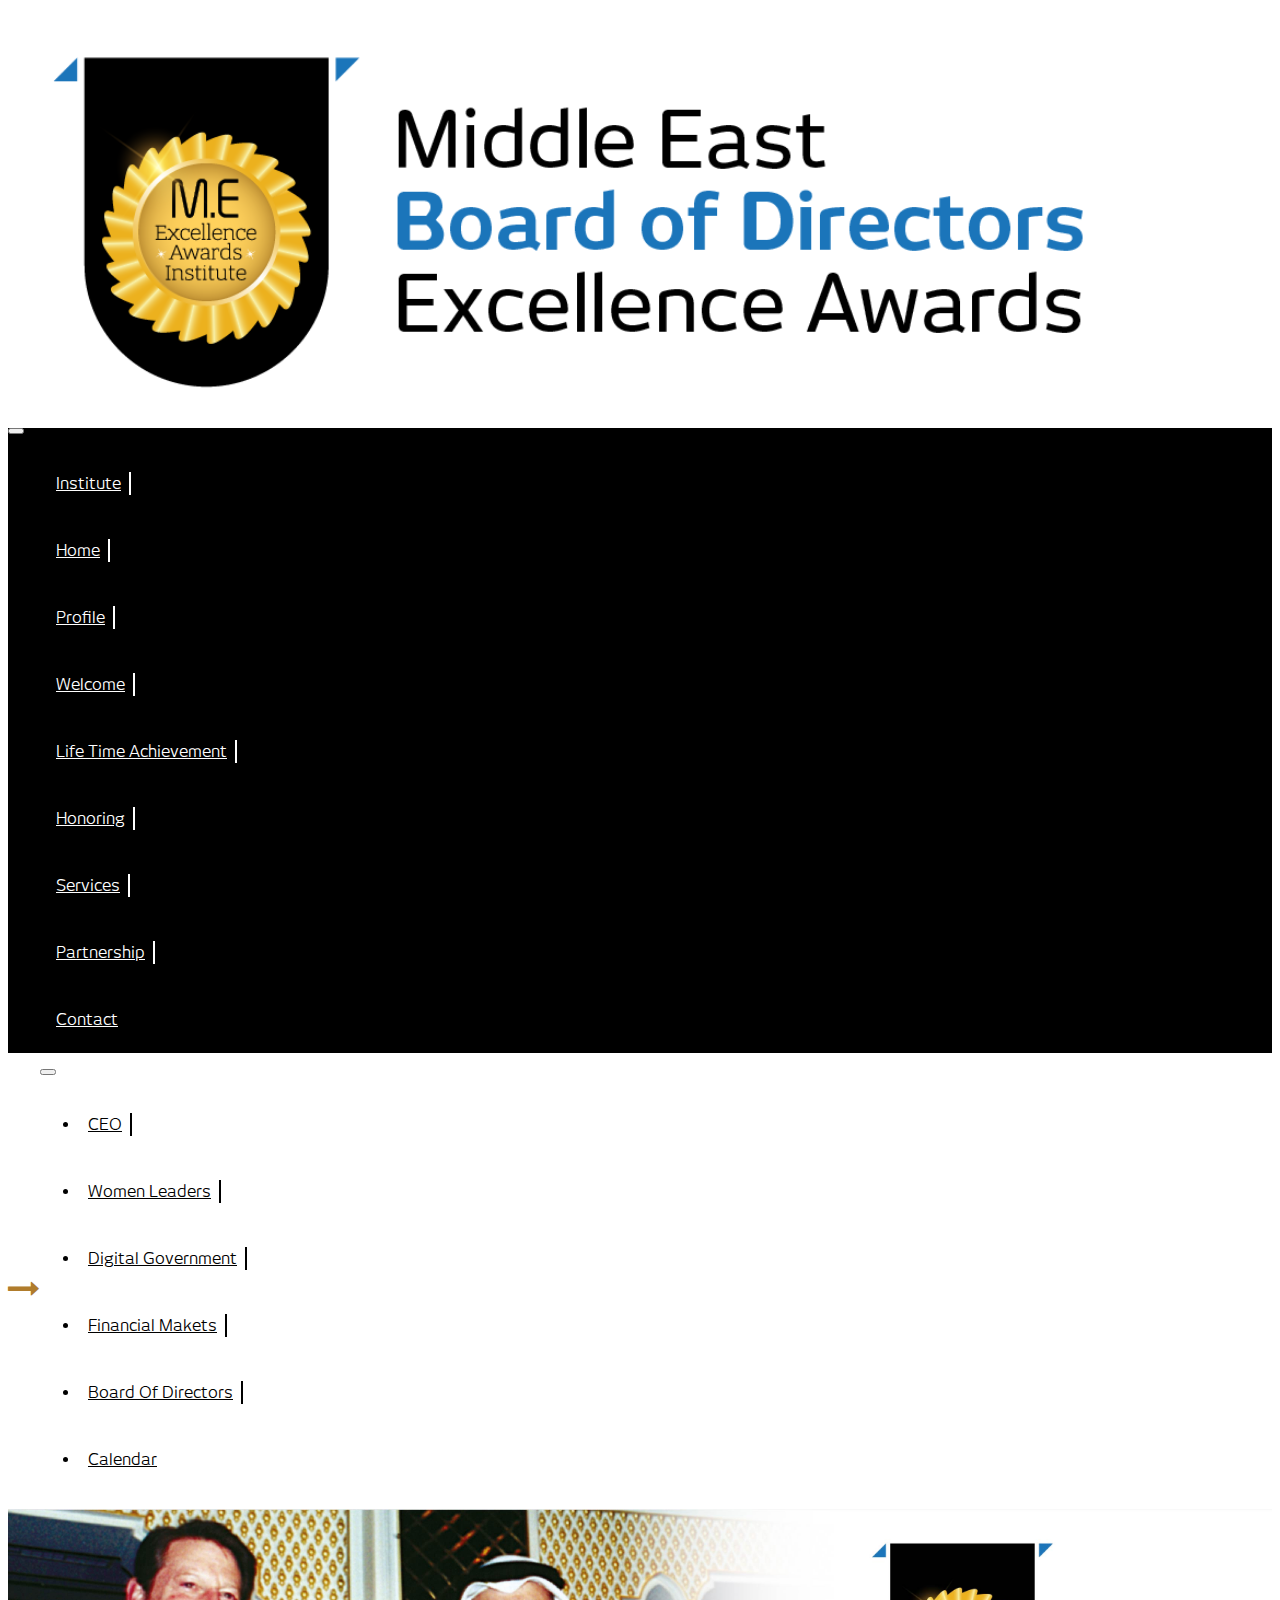
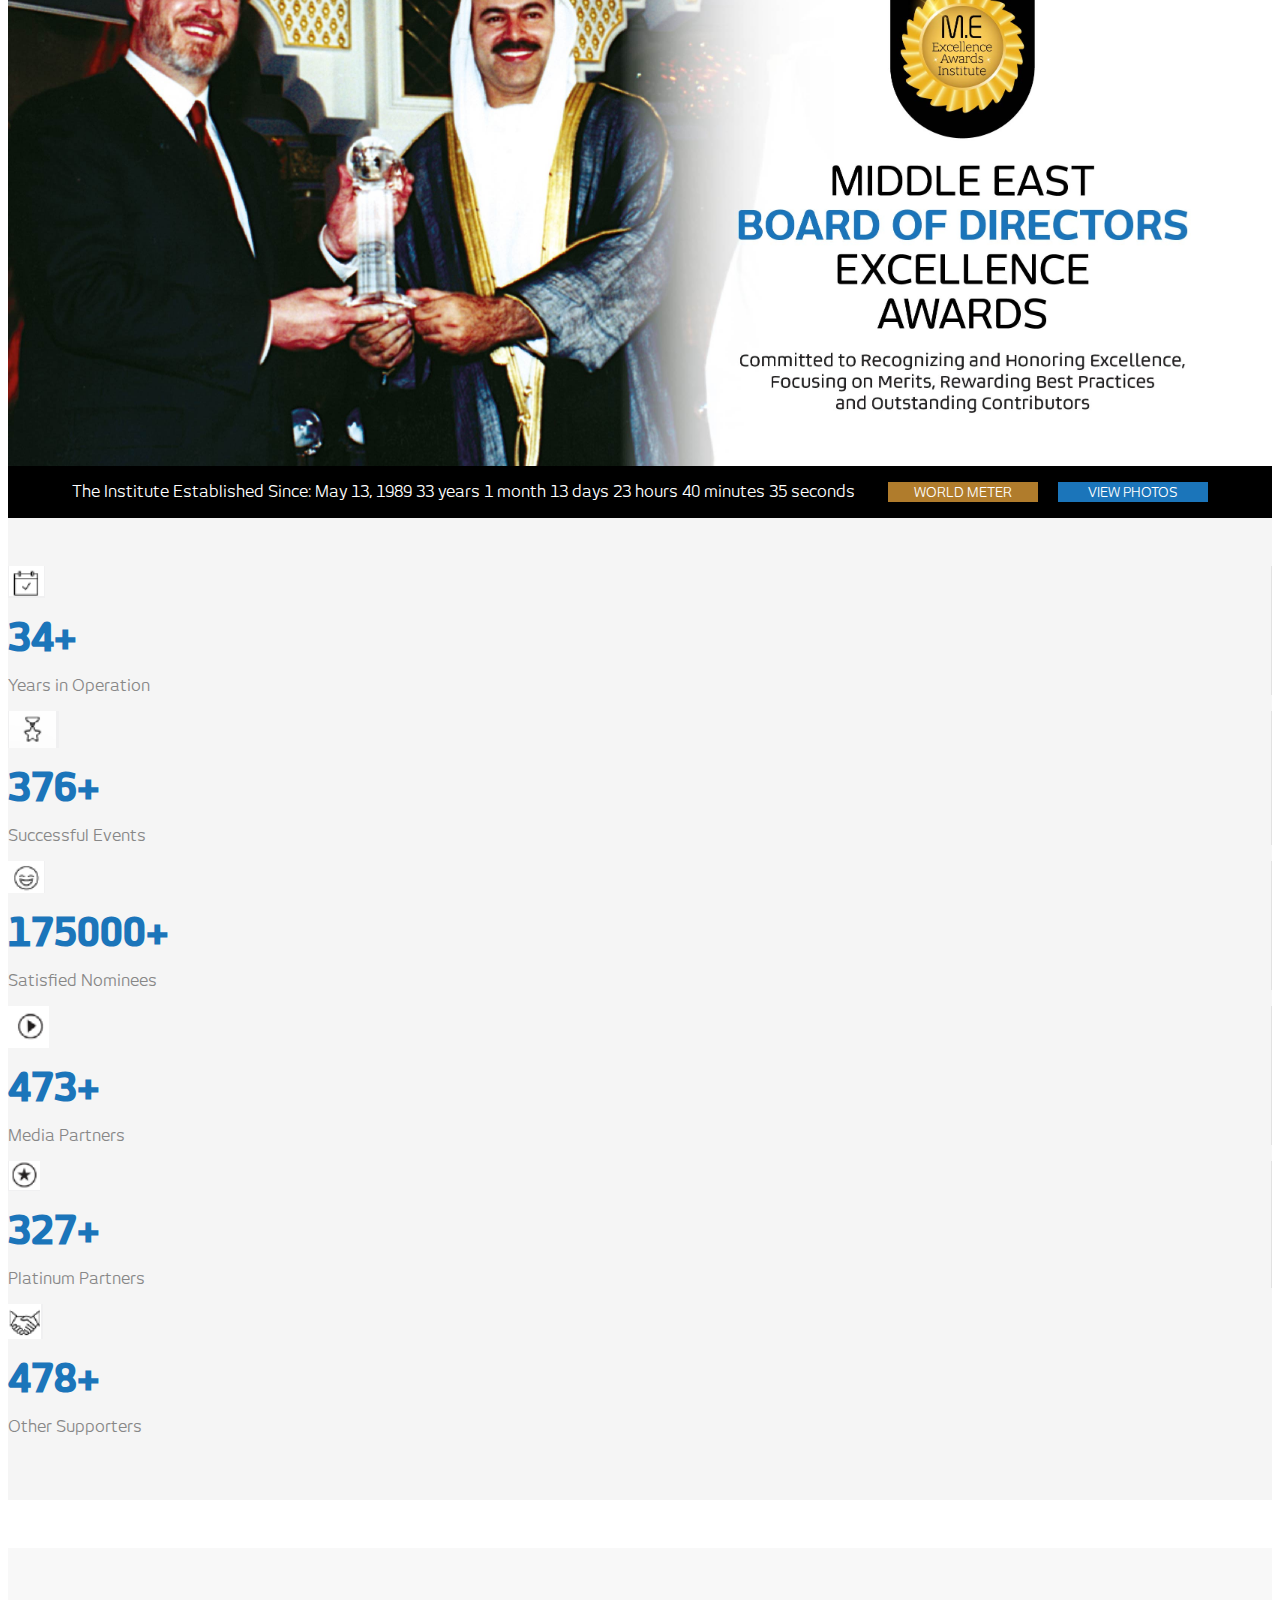
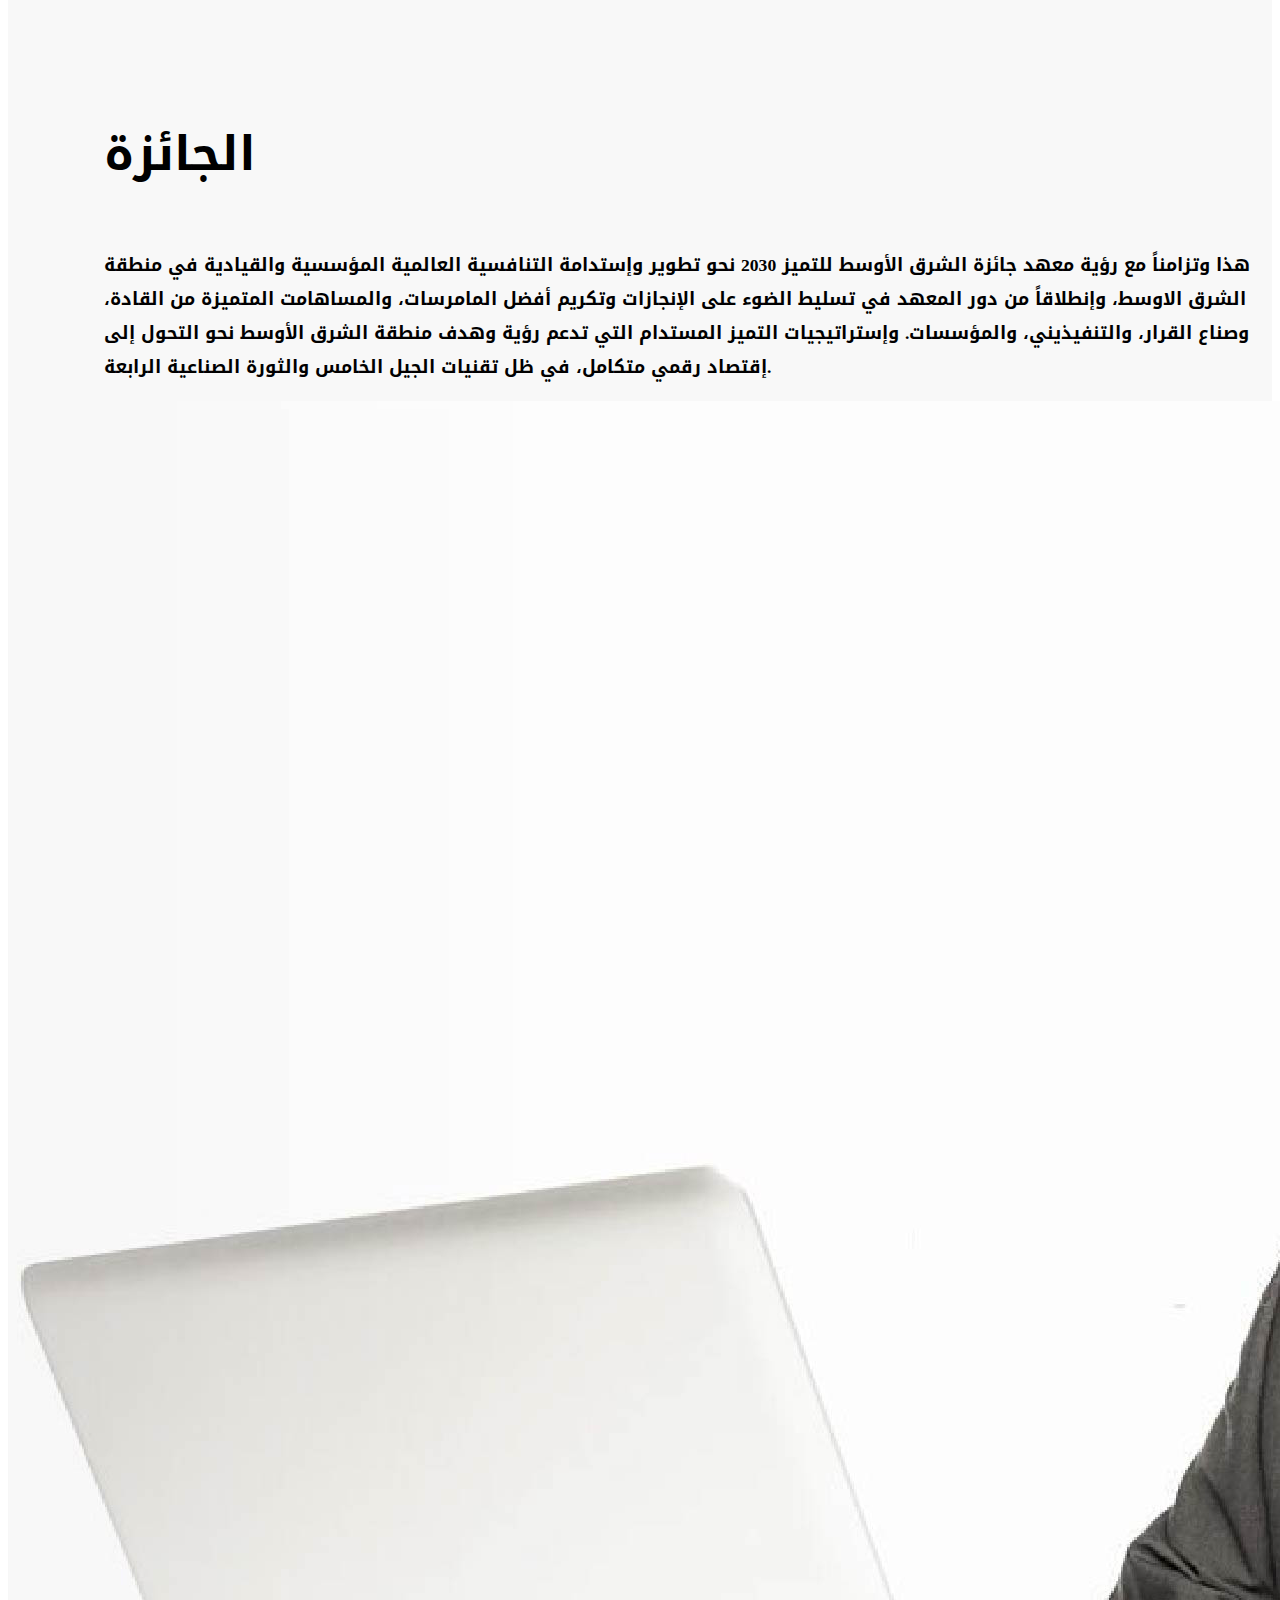
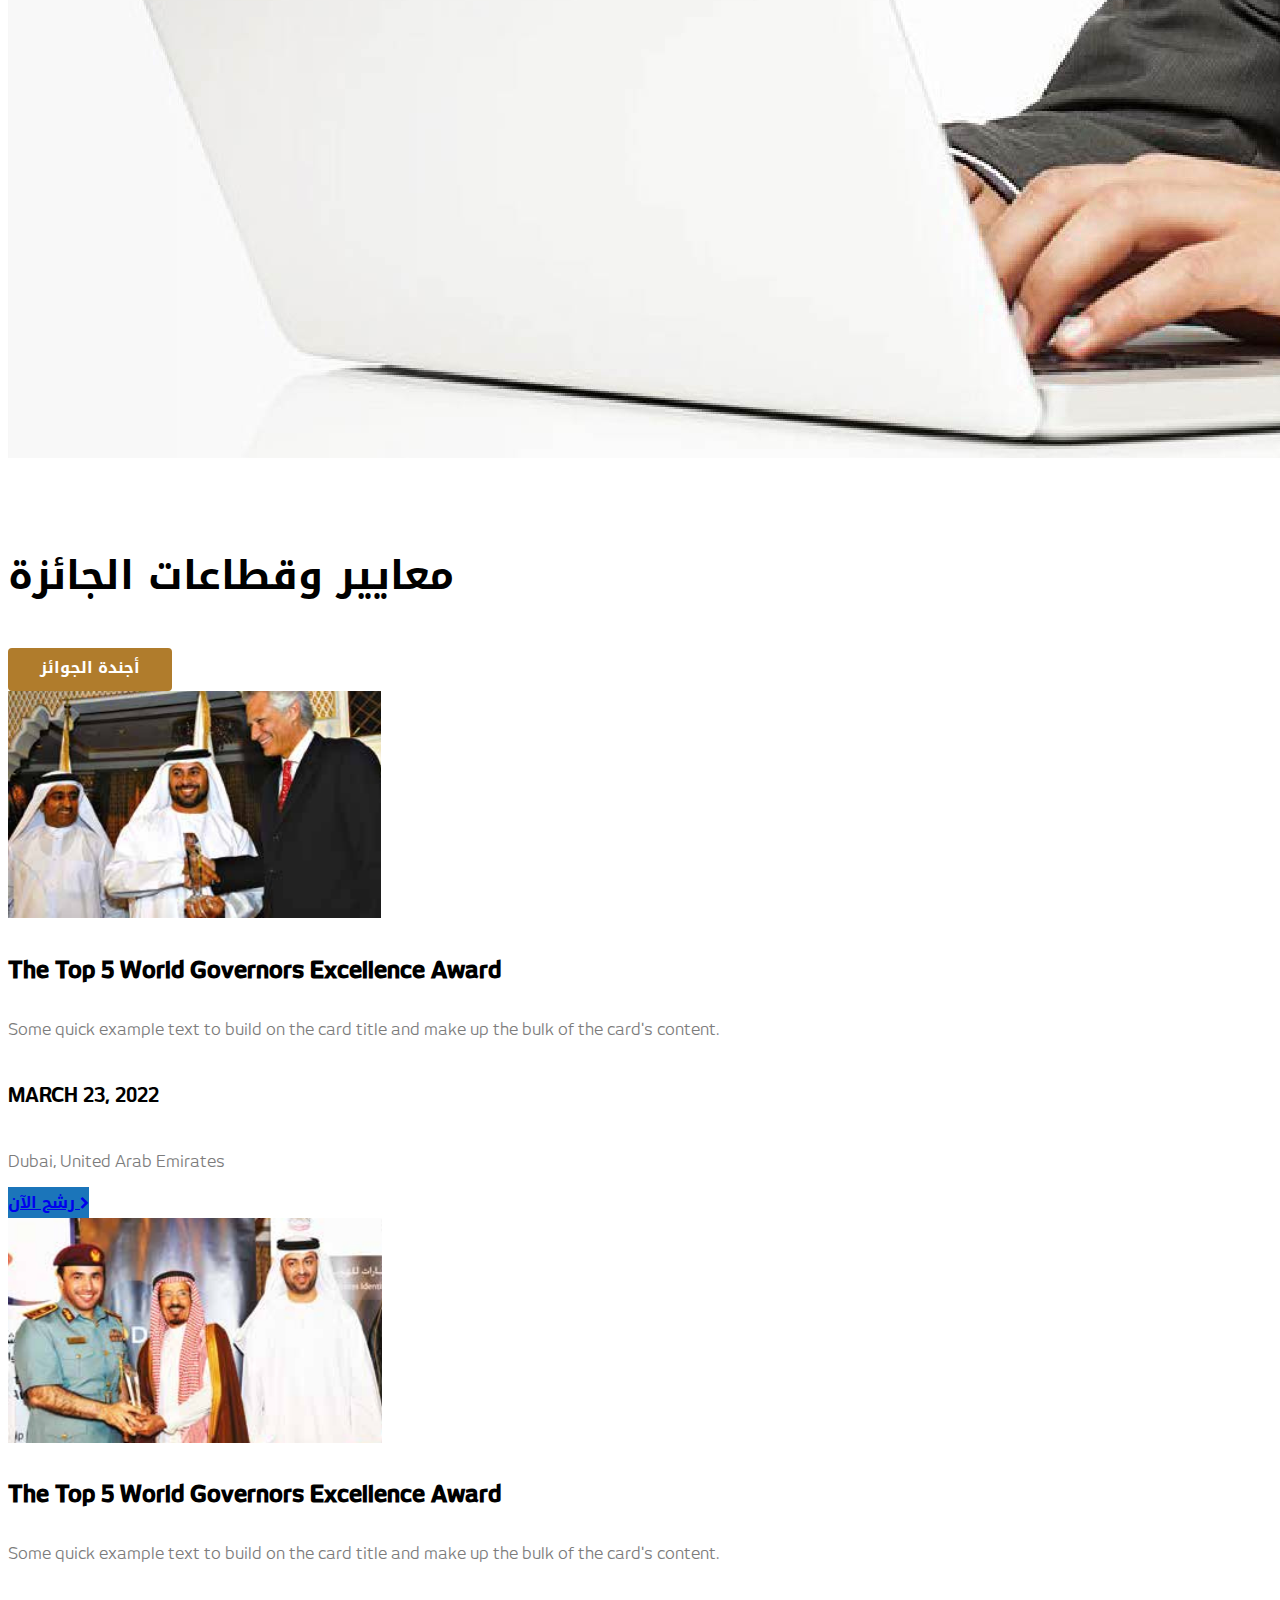
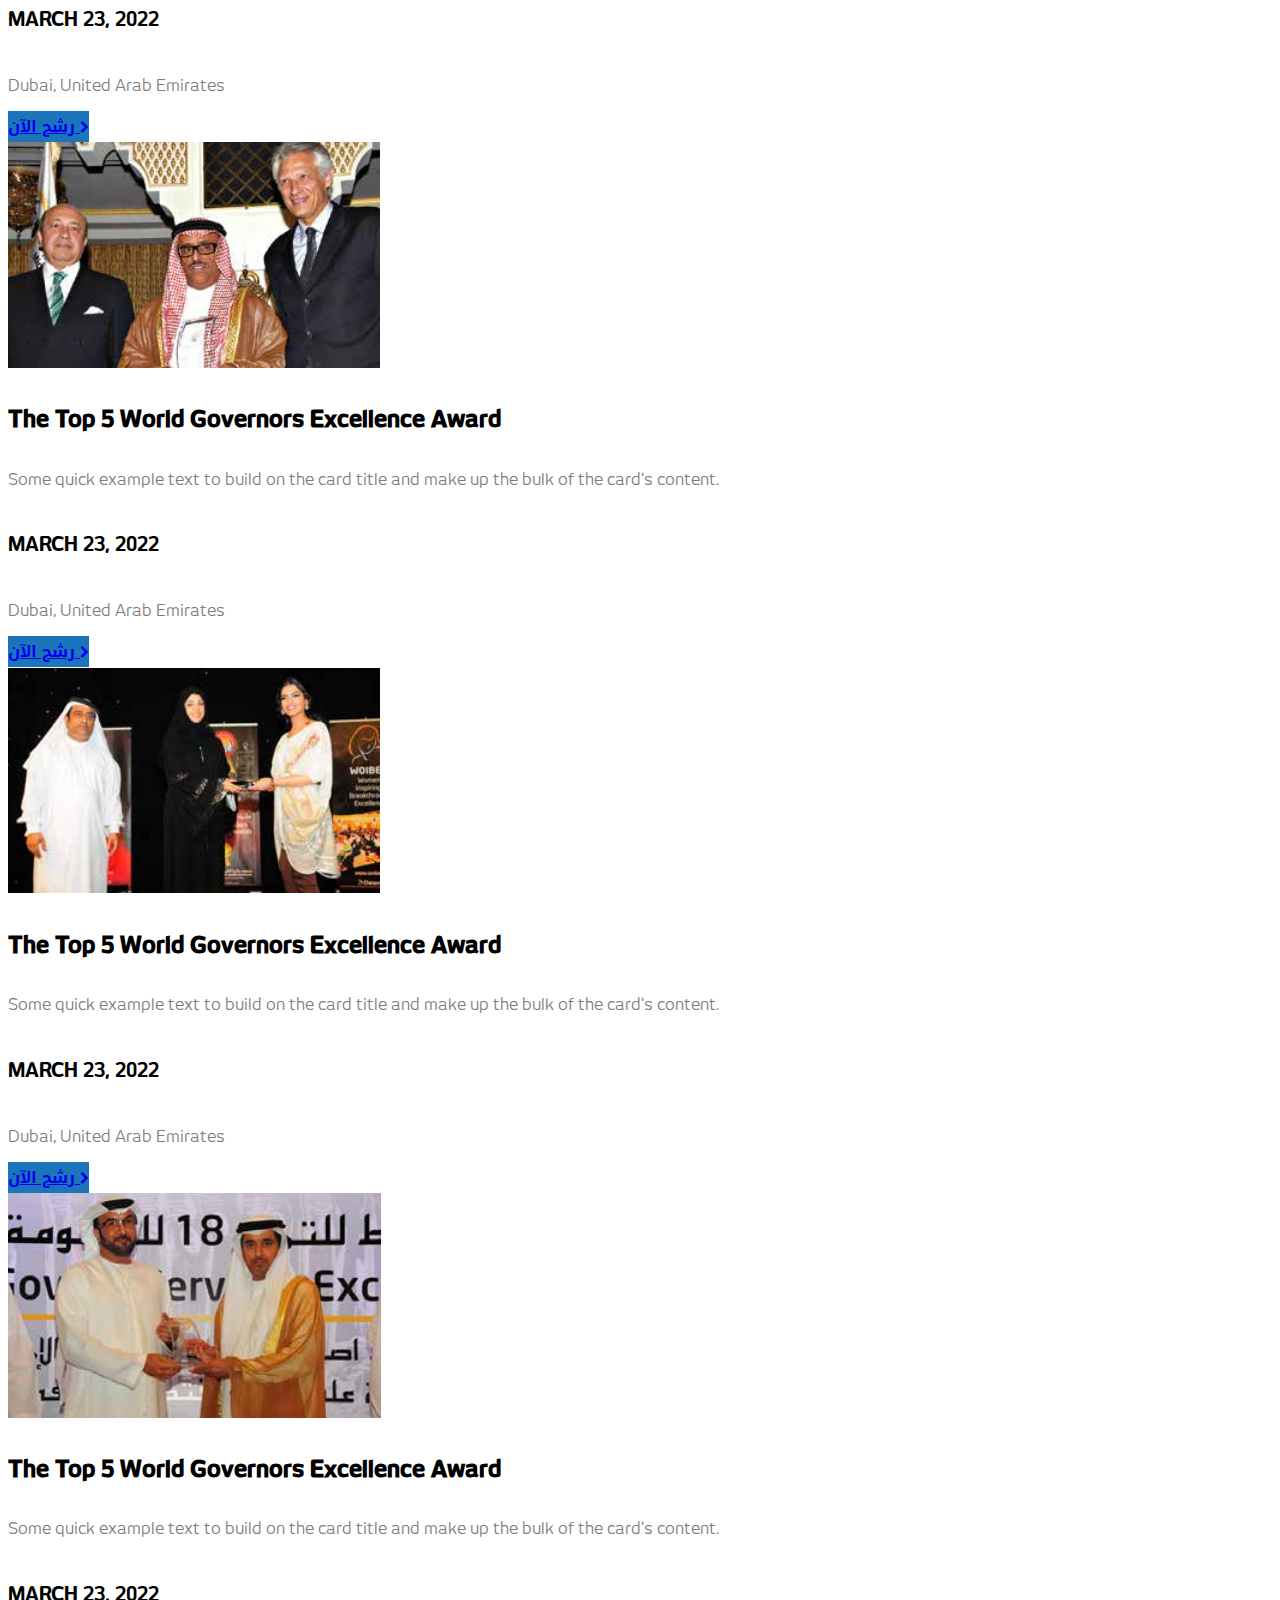
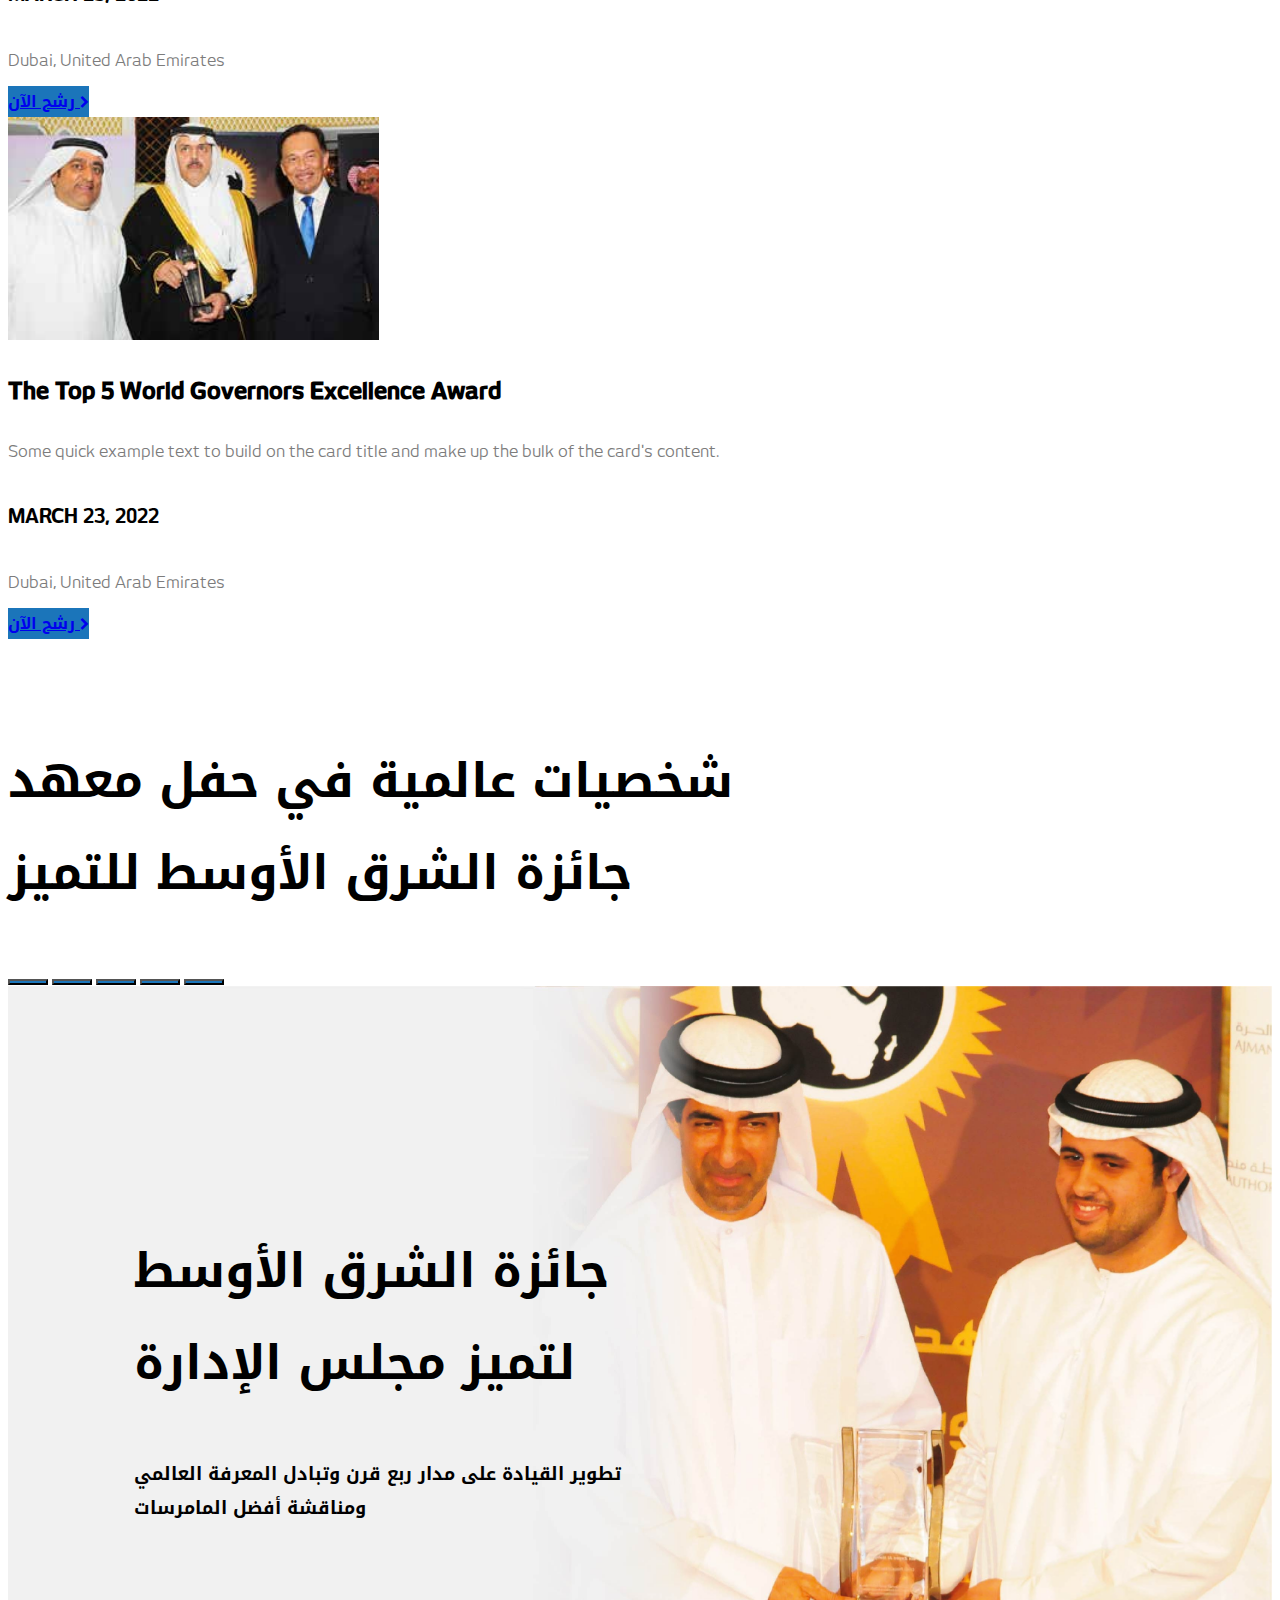
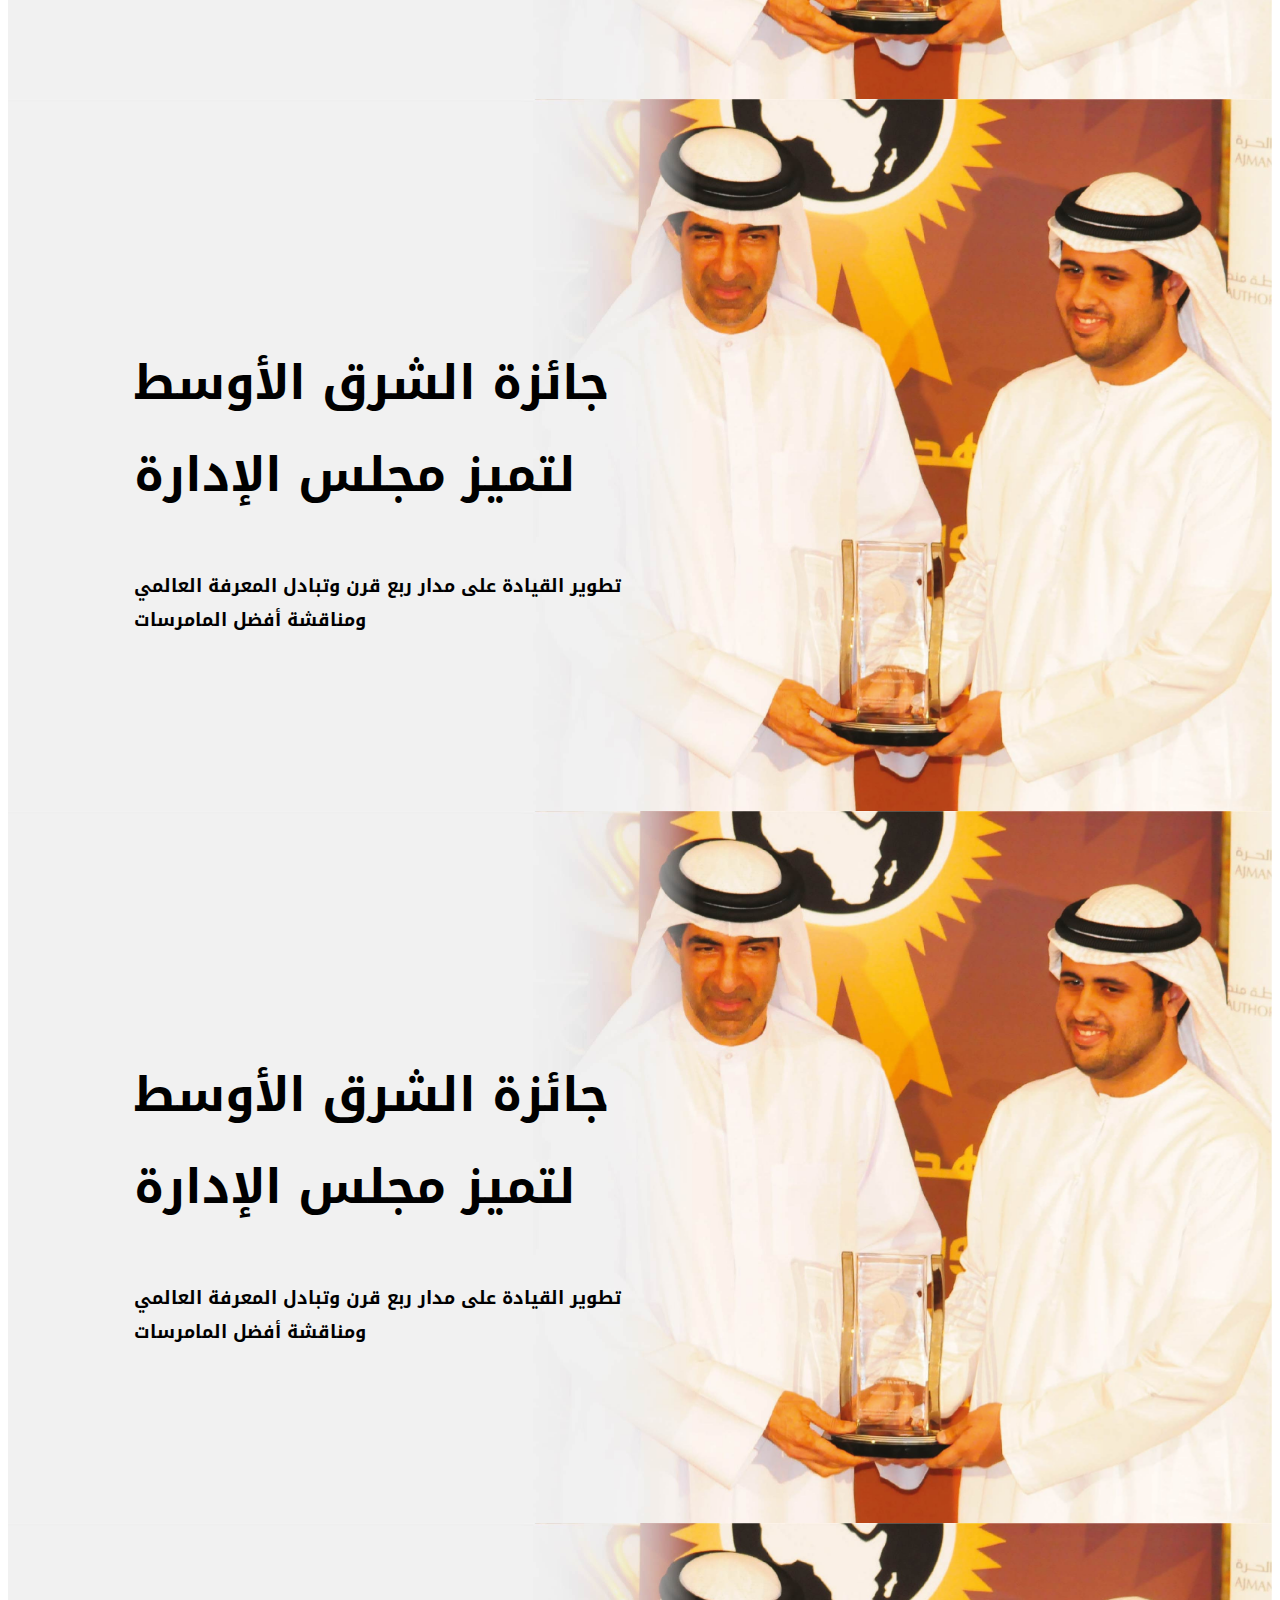
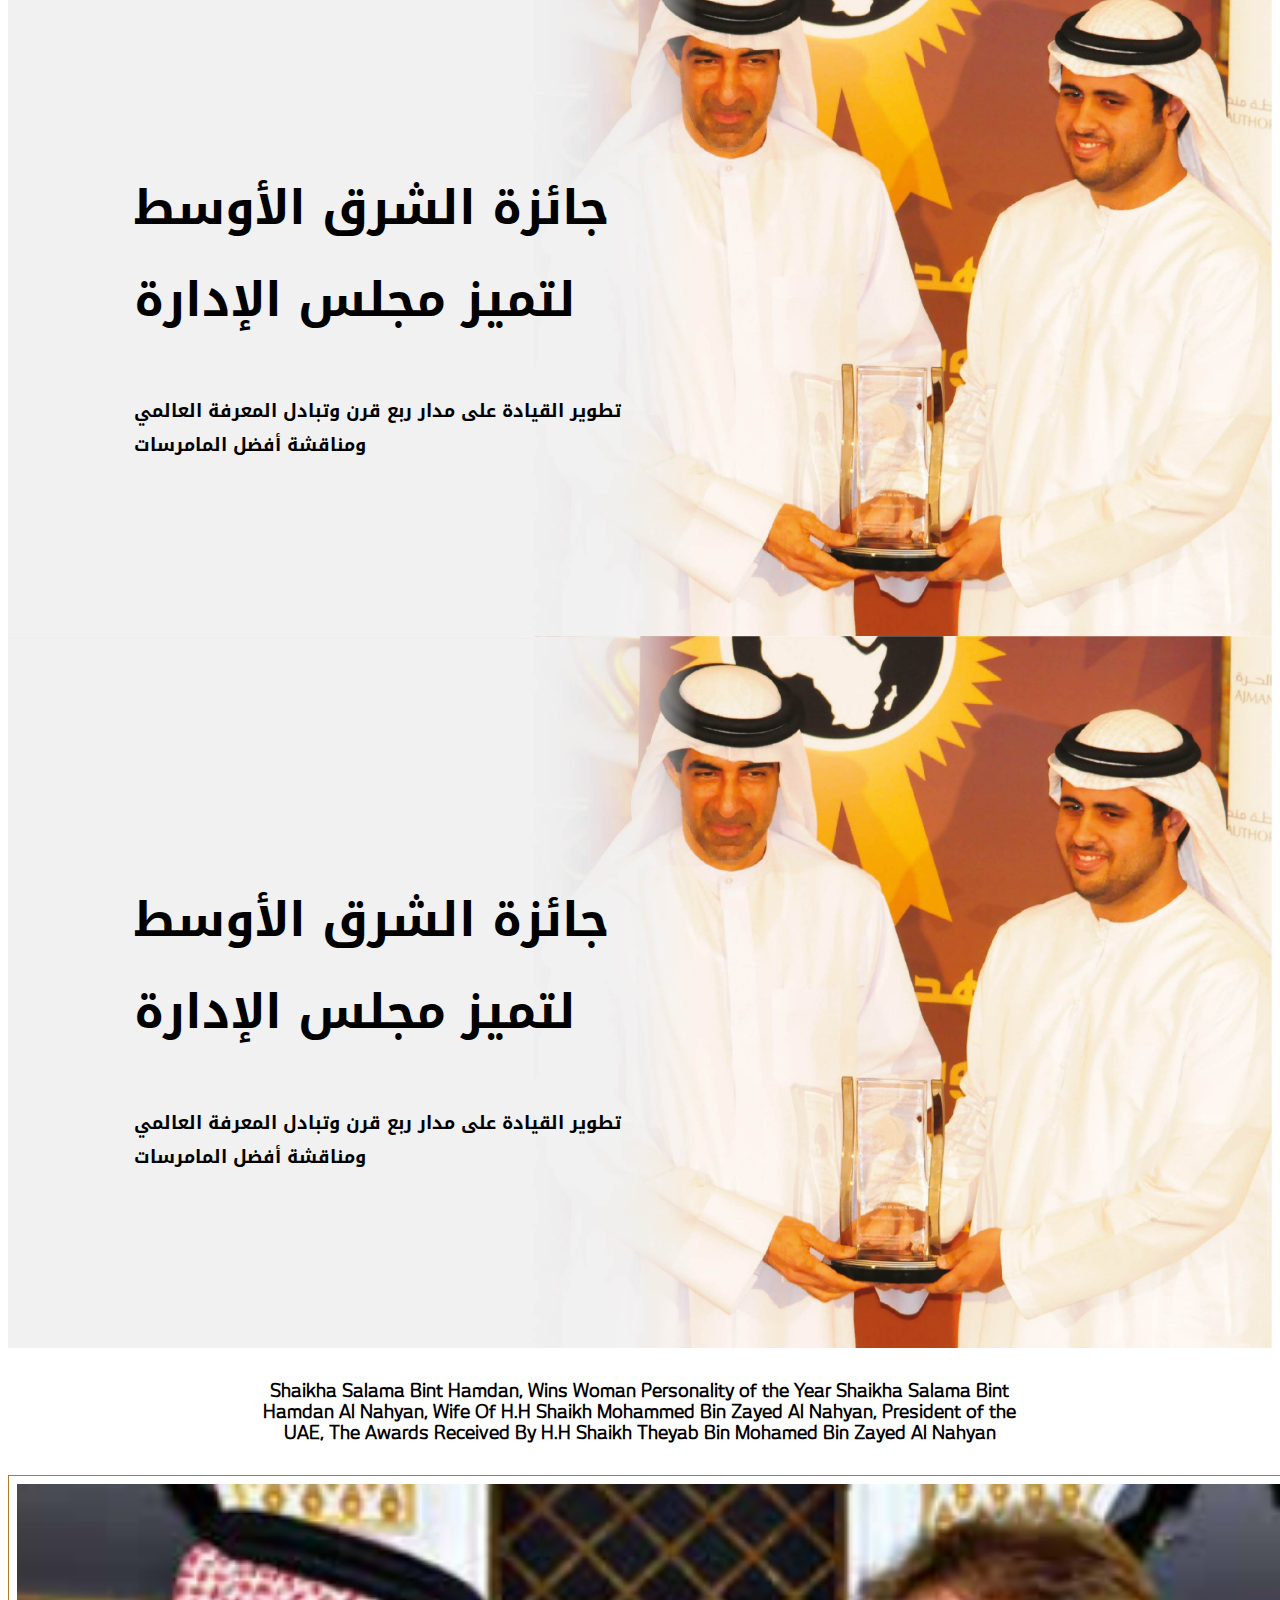
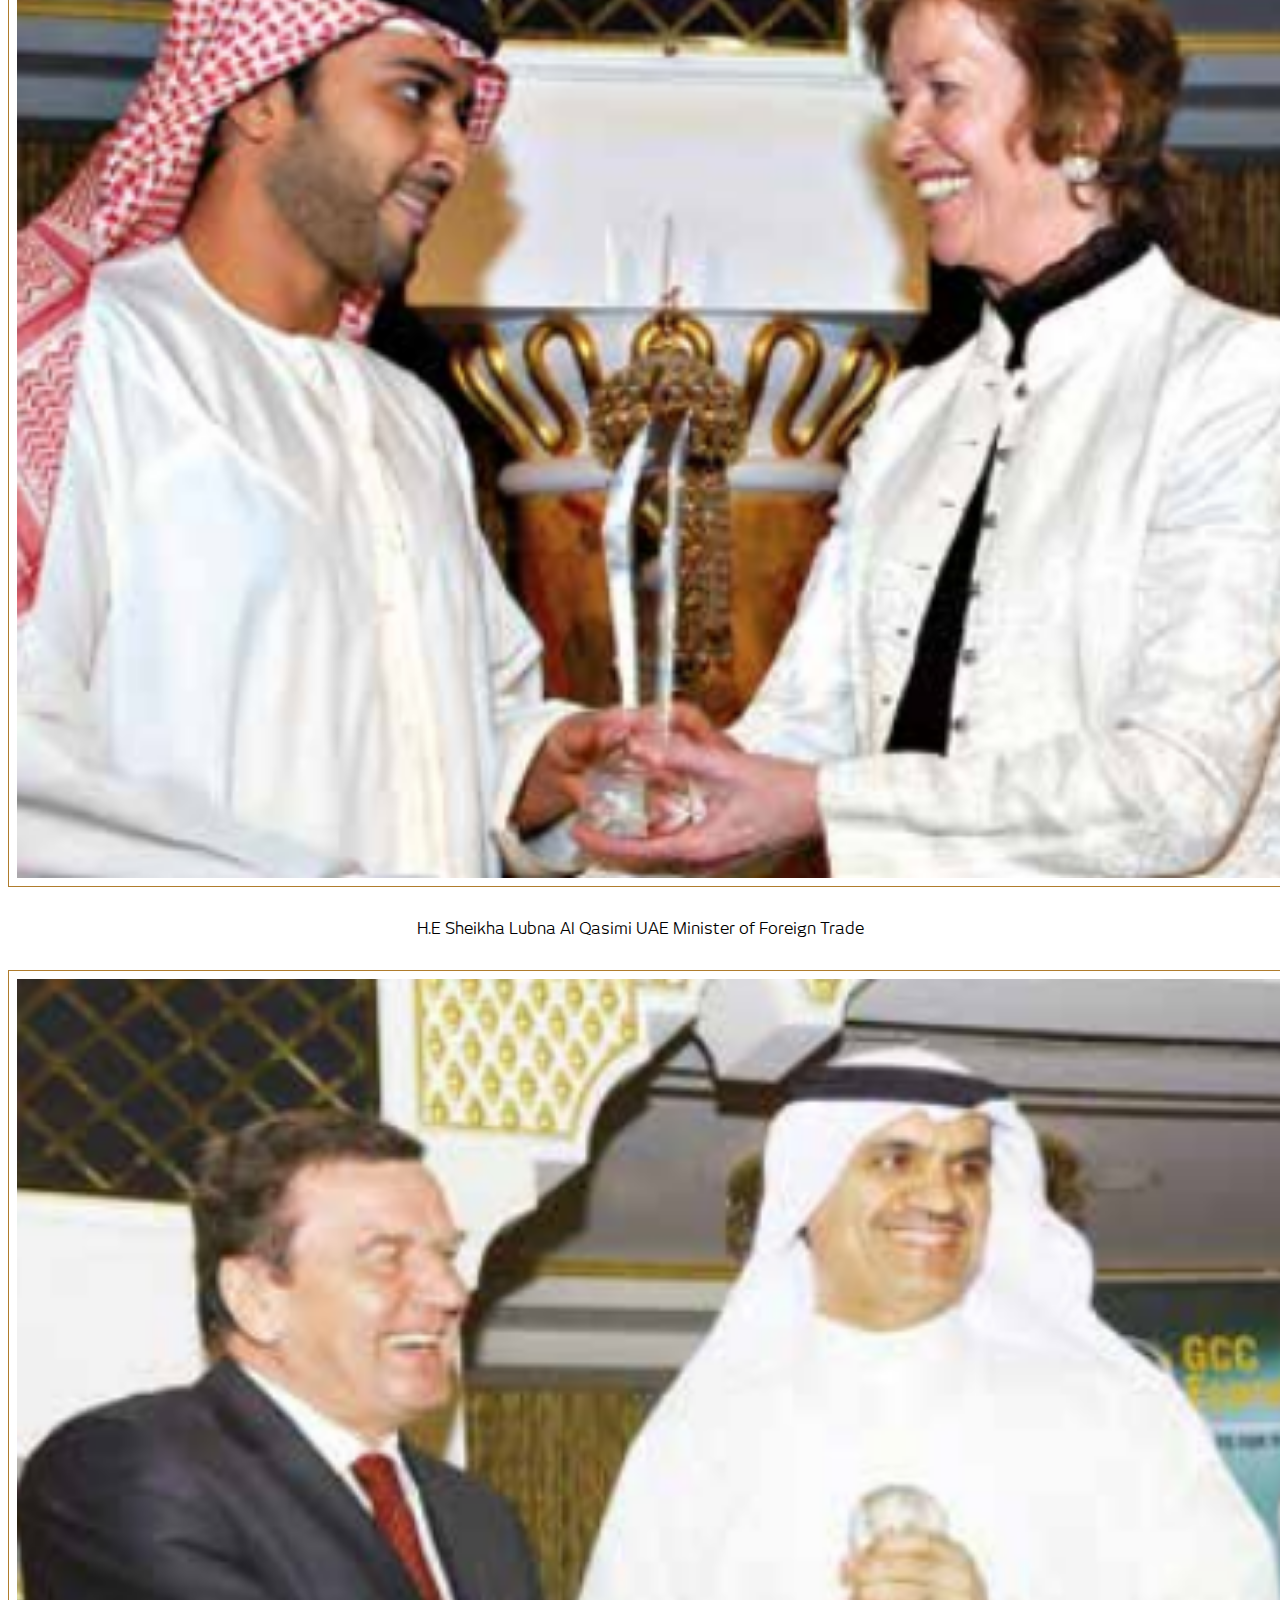
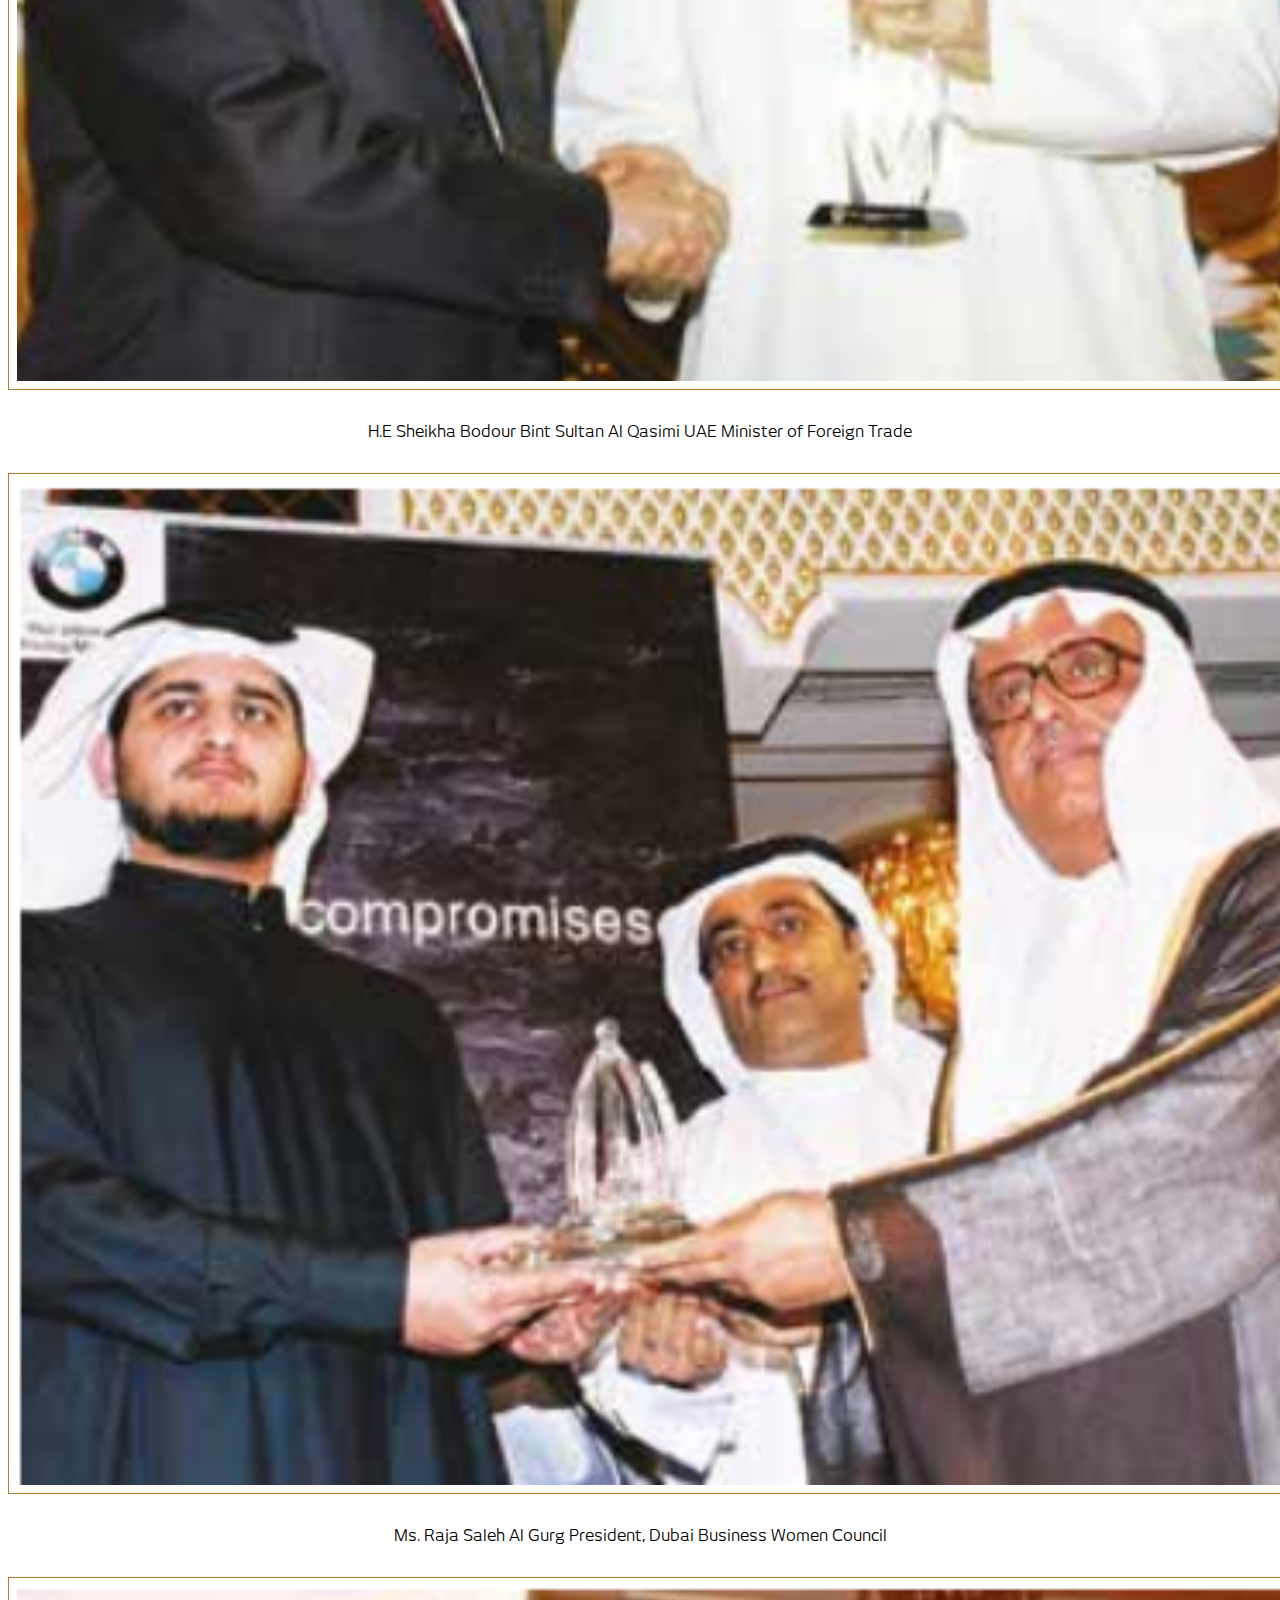
<file: index-en.html>
<html lang="en">
  <head>
    <meta charset="UTF-8" />
    <meta http-equiv="X-UA-Compatible" content="IE=edge" />
    <meta name="viewport" content="width=device-width, initial-scale=1.0" />
    <link rel="stylesheet" href="assets/css/main-en.css" />
    <link
      rel="stylesheet"
      href="assets/fonts/font-awesome-4.7.0/css/font-awesome.min.css"
    />
    <link
      href="https://cdn.jsdelivr.net/npm/bootstrap@5.0.2/dist/css/bootstrap.min.css"
      rel="stylesheet"
      integrity="sha384-EVSTQN3/azprG1Anm3QDgpJLIm9Nao0Yz1ztcQTwFspd3yD65VohhpuuCOmLASjC"
      crossorigin="anonymous"
    />
    <title>Middle East Board of Directors Excellence Awards</title>
  </head>
  <body>
    <div class="container-fluid">
      <!-- Start Header -->
      <div class="header">
        <div class="row">
          <div class="col-lg-3 col-md-12 text-center mx-0 px-0">
            <div class="logo">
              <img src="assets/images/logo-en.png" alt="loGo" />
            </div>
          </div>
          <div class="col-lg-9 col-md-12 mx-0 px-0">
            <div class="menu-container">
              <div class="first-menu">
                <nav class="navbar navbar-expand-xl navbar-dark">
                  <div class="container-fluid">
                    <button
                      class="navbar-toggler"
                      type="button"
                      data-bs-toggle="collapse"
                      data-bs-target="#navbarNav"
                      aria-controls="navbarNav"
                      aria-expanded="false"
                      aria-label="Toggle navigation"
                    >
                      <span class="navbar-toggler-icon"></span>
                    </button>
                    <div class="collapse navbar-collapse" id="navbarNav">
                      <ul class="navbar-nav">
                        <li class="nav-item">
                          <a class="nav-link" href="#">Institute</a>
                        </li>
                        <li class="nav-item">
                          <a class="nav-link" href="#">Home</a>
                        </li>
                        <li class="nav-item">
                          <a class="nav-link" href="#">Profile</a>
                        </li>
                        <li class="nav-item">
                          <a class="nav-link" href="#">Welcome</a>
                        </li>
                        <li class="nav-item">
                          <a class="nav-link" href="#">Life Time Achievement</a>
                        </li>
                        <li class="nav-item">
                          <a class="nav-link" href="#">Honoring</a>
                        </li>
                        <li class="nav-item">
                          <a class="nav-link" href="#">Services</a>
                        </li>
                        <li class="nav-item">
                          <a class="nav-link" href="#">Partnership</a>
                        </li>
                        <li class="nav-item">
                          <a class="nav-link last" href="#">Contact</a>
                        </li>
                      </ul>
                    </div>
                  </div>
                </nav>
              </div>
              <div class="second-menu">
                <i class="fa fa-long-arrow-right fa-2x d-none d-lg-block"></i>

                <nav class="navbar navbar-expand-xl navbar-light">
                  <div class="container-fluid">
                    <button
                      class="navbar-toggler"
                      type="button"
                      data-bs-toggle="collapse"
                      data-bs-target="#navbarNav-one"
                      aria-controls="navbarNav"
                      aria-expanded="false"
                      aria-label="Toggle navigation"
                    >
                      <span class="navbar-toggler-icon"></span>
                    </button>
                    <div class="collapse navbar-collapse" id="navbarNav-one">
                      <ul class="navbar-nav">
                        <li class="nav-item">
                          <a class="nav-link" href="#">CEO</a>
                        </li>
                        <li class="nav-item">
                          <a class="nav-link" href="#">Women Leaders</a>
                        </li>
                        <li class="nav-item">
                          <a class="nav-link" href="#">Digital Government</a>
                        </li>
                        <li class="nav-item">
                          <a class="nav-link" href="#">Financial Makets</a>
                        </li>
                        <li class="nav-item">
                          <a class="nav-link" href="#">Board Of Directors</a>
                        </li>
                        <li class="nav-item">
                          <a class="nav-link last" href="#">Calendar</a>
                        </li>
                      </ul>
                    </div>
                  </div>
                </nav>
              </div>
            </div>
          </div>
        </div>
      </div>
    </div>
    <!-- End Header -->
    <!-- Start Banner -->
    <div class="banner">
      <img src="assets/images/banner-en.jpg" alt="banner" />
    </div>
    <!-- End Banner -->
    <!-- Start Banner Actions -->
    <div class="banner-actions">
      <p class="text-center">
        The Institute Established Since: May 13, 1989 33 years 1 month 13 days
        23 hours 40 minutes 35 seconds
      </p>
      <div class="btn-holder">
        <button type="button" class="btn">WORLD METER</button>
        <button type="button" class="btn">VIEW PHOTOS</button>
      </div>
    </div>
    <!-- End Banner Actions -->
    <!-- Start count section -->
    <div class="count">
      <div class="container">
        <div class="row text-center">
          <div class="col-lg-2 col-md-4 col-sm-6 border-right text-center">
            <img src="assets/images/icons/operation.png" />
            <div class="count-info">
              <h4>34+</h4>
              <p>Years in Operation</p>
            </div>
          </div>
          <div class="col-lg-2 col-md-4 col-sm-6 border-right text-center">
            <img src="assets/images/icons/event.png" />
            <div class="count-info">
              <h4>376+</h4>
              <p>Successful Events</p>
            </div>
          </div>
          <div class="col-lg-2 col-md-4 col-sm-6 border-right text-center">
            <img src="assets/images/icons/satisfied.png" />
            <div class="count-info">
              <h4>175000+</h4>
              <p>Satisfied Nominees</p>
            </div>
          </div>
          <div class="col-lg-2 col-md-4 col-sm-6 border-right text-center">
            <img src="assets/images/icons/media.png" />
            <div class="count-info">
              <h4>473+</h4>
              <p>Media Partners</p>
            </div>
          </div>
          <div class="col-lg-2 col-md-4 col-sm-6 border-right text-center">
            <img src="assets/images/icons/partner.png" />
            <div class="count-info">
              <h4>327+</h4>
              <p>Platinum Partners</p>
            </div>
          </div>
          <div class="col-lg-2 col-md-4 col-sm-6 text-center">
            <img src="assets/images/icons/support.png" />
            <div class="count-info">
              <h4>478+</h4>
              <p>Other Supporters</p>
            </div>
          </div>
        </div>
      </div>
    </div>
    <!-- End count section -->
    <!-- Start about us -->
    <div class="about">
      <div class="row mx-0">
        <div class="col-lg-5 text-start about-info">
          <h3>الجائزة</h3>
          <p class="pt-2">
            هذا وتزامناً مع رؤية معهد جائزة الشرق الأوسط للتميز 2030 نحو تطوير
            وإستدامة التنافسية العالمية المؤسسية والقيادية في منطقة الشرق
            الاوسط، وإنطلاقاً من دور المعهد في تسليط الضوء على الإنجازات وتكريم
            أفضل المامرسات، والمساهامت المتميزة من القادة، وصناع القرار،
            والتنفيذيني، والمؤسسات. وإستراتيجيات التميز المستدام التي تدعم رؤية
            وهدف منطقة الشرق الأوسط نحو التحول إلى إقتصاد رقمي متكامل، في ظل
            تقنيات الجيل الخامس والثورة الصناعية الرابعة.
          </p>
        </div>
        <div class="col-lg-7 px-0">
          <img class="w-100" src="assets/images/about.jpg" />
        </div>
      </div>
    </div>
    <!-- End about us -->
    <!-- Start awards agenda -->
    <div class="agenda">
      <div class="container">
        <div class="title">
          <div class="row mx-0 text-end">
            <div class="col-lg-8"><h2>معايير وقطاعات الجائزة</h2></div>
            <div class="col-lg-4 justify-content-end d-flex px-0">
              <div class="agenda-label">أجندة الجوائز</div>
            </div>
          </div>

          <div class="row mt-4">
            <div class="col-lg-4">
              <div class="card text-center">
                <img
                  src="assets/images/01-agenda.png"
                  class="card-img-top"
                  alt="..."
                />
                <div class="card-body px-0">
                  <h5 class="card-title">
                    The Top 5 World Governors Excellence Award
                  </h5>
                  <p class="card-text mt-3">
                    Some quick example text to build on the card title and make
                    up the bulk of the card's content.
                  </p>
                  <h6 class="card-title mt-4 mb-0">MARCH 23, 2022</h6>
                  <p class="card-text">Dubai, United Arab Emirates</p>
                  <a href="#" class="btn btn-primary w-100"
                    >رشح الآن <i class="fa fa-chevron-right"></i
                  ></a>
                </div>
              </div>
            </div>
            <div class="col-lg-4">
              <div class="card text-center">
                <img
                  src="assets/images/02-agenda.png"
                  class="card-img-top"
                  alt="..."
                />
                <div class="card-body px-0">
                  <h5 class="card-title">
                    The Top 5 World Governors Excellence Award
                  </h5>
                  <p class="card-text mt-3">
                    Some quick example text to build on the card title and make
                    up the bulk of the card's content.
                  </p>
                  <h6 class="card-title mt-4 mb-0">MARCH 23, 2022</h6>
                  <p class="card-text">Dubai, United Arab Emirates</p>
                  <a href="#" class="btn btn-primary w-100"
                    >رشح الآن <i class="fa fa-chevron-right"></i
                  ></a>
                </div>
              </div>
            </div>
            <div class="col-lg-4">
              <div class="card text-center">
                <img
                  src="assets/images/03-agenda.png"
                  class="card-img-top"
                  alt="..."
                />
                <div class="card-body px-0">
                  <h5 class="card-title">
                    The Top 5 World Governors Excellence Award
                  </h5>
                  <p class="card-text mt-3">
                    Some quick example text to build on the card title and make
                    up the bulk of the card's content.
                  </p>
                  <h6 class="card-title mt-4 mb-0">MARCH 23, 2022</h6>
                  <p class="card-text">Dubai, United Arab Emirates</p>
                  <a href="#" class="btn btn-primary w-100"
                    >رشح الآن <i class="fa fa-chevron-right"></i
                  ></a>
                </div>
              </div>
            </div>
            <div class="col-lg-4">
              <div class="card text-center">
                <img
                  src="assets/images/04-agenda.png"
                  class="card-img-top"
                  alt="..."
                />
                <div class="card-body px-0">
                  <h5 class="card-title">
                    The Top 5 World Governors Excellence Award
                  </h5>
                  <p class="card-text mt-3">
                    Some quick example text to build on the card title and make
                    up the bulk of the card's content.
                  </p>
                  <h6 class="card-title mt-4 mb-0">MARCH 23, 2022</h6>
                  <p class="card-text">Dubai, United Arab Emirates</p>
                  <a href="#" class="btn btn-primary w-100"
                    >رشح الآن <i class="fa fa-chevron-right"></i
                  ></a>
                </div>
              </div>
            </div>
            <div class="col-lg-4">
              <div class="card text-center">
                <img
                  src="assets/images/05-agenda.png"
                  class="card-img-top"
                  alt="..."
                />
                <div class="card-body px-0">
                  <h5 class="card-title">
                    The Top 5 World Governors Excellence Award
                  </h5>
                  <p class="card-text mt-3">
                    Some quick example text to build on the card title and make
                    up the bulk of the card's content.
                  </p>
                  <h6 class="card-title mt-4 mb-0">MARCH 23, 2022</h6>
                  <p class="card-text">Dubai, United Arab Emirates</p>
                  <a href="#" class="btn btn-primary w-100"
                    >رشح الآن <i class="fa fa-chevron-right"></i
                  ></a>
                </div>
              </div>
            </div>
            <div class="col-lg-4">
              <div class="card text-center">
                <img
                  src="assets/images/06-agenda.png"
                  class="card-img-top"
                  alt="..."
                />
                <div class="card-body px-0">
                  <h5 class="card-title">
                    The Top 5 World Governors Excellence Award
                  </h5>
                  <p class="card-text mt-3">
                    Some quick example text to build on the card title and make
                    up the bulk of the card's content.
                  </p>
                  <h6 class="card-title mt-4 mb-0">MARCH 23, 2022</h6>
                  <p class="card-text">Dubai, United Arab Emirates</p>
                  <a href="#" class="btn btn-primary w-100"
                    >رشح الآن <i class="fa fa-chevron-right"></i
                  ></a>
                </div>
              </div>
            </div>
          </div>
        </div>
      </div>
    </div>
    <!-- End awards agenda -->
    <!-- Start global banner-->
    <div class="global-persons mt-5">
      <div
        class="title d-flex justify-content-center align-items-center text-center"
      >
        <h3>شخصيات عالمية في حفل معهد جائزة الشرق الأوسط للتميز</h3>
      </div>

      <div
        id="carouselExampleDark"
        class="carousel carousel-dark slide"
        data-bs-ride="carousel"
      >
        <div class="carousel-indicators">
          <button
            type="button"
            data-bs-target="#carouselExampleDark"
            data-bs-slide-to="0"
            class="active"
            aria-current="true"
            aria-label="Slide 1"
          ></button>
          <button
            type="button"
            data-bs-target="#carouselExampleDark"
            data-bs-slide-to="1"
            aria-label="Slide 2"
          ></button>
          <button
            type="button"
            data-bs-target="#carouselExampleDark"
            data-bs-slide-to="2"
            aria-label="Slide 3"
          ></button>
          <button
            type="button"
            data-bs-target="#carouselExampleDark"
            data-bs-slide-to="3"
            aria-label="Slide 4"
          ></button>
          <button
            type="button"
            data-bs-target="#carouselExampleDark"
            data-bs-slide-to="4"
            aria-label="Slide 5"
          ></button>
        </div>
        <div class="carousel-inner">
          <div class="carousel-item active" data-bs-interval="10000">
            <div class="banner mt-4 mt-sm-2">
              <img src="assets/images/pesons-banner.jpg" />
              <div class="info">
                <h3 class="banner-text">
                  جائزة الشرق الأوسط لتميز مجلس الإدارة
                </h3>
                <p class="mt-3">
                  تطوير القيادة على مدار ربع قرن وتبادل المعرفة العالمي ومناقشة
                  أفضل المامرسات
                </p>
              </div>
            </div>
          </div>
          <div class="carousel-item" data-bs-interval="2000">
            <div class="banner mt-4 mt-sm-2">
              <img src="assets/images/pesons-banner.jpg" />
              <div class="info">
                <h3 class="banner-text">
                  جائزة الشرق الأوسط لتميز مجلس الإدارة
                </h3>
                <p class="mt-3">
                  تطوير القيادة على مدار ربع قرن وتبادل المعرفة العالمي ومناقشة
                  أفضل المامرسات
                </p>
              </div>
            </div>
          </div>
          <div class="carousel-item">
            <div class="banner mt-4 mt-sm-2">
              <img src="assets/images/pesons-banner.jpg" />
              <div class="info">
                <h3 class="banner-text">
                  جائزة الشرق الأوسط لتميز مجلس الإدارة
                </h3>
                <p class="mt-3">
                  تطوير القيادة على مدار ربع قرن وتبادل المعرفة العالمي ومناقشة
                  أفضل المامرسات
                </p>
              </div>
            </div>
          </div>
          <div class="carousel-item">
            <div class="banner mt-4 mt-sm-2">
              <img src="assets/images/pesons-banner.jpg" />
              <div class="info">
                <h3 class="banner-text">
                  جائزة الشرق الأوسط لتميز مجلس الإدارة
                </h3>
                <p class="mt-3">
                  تطوير القيادة على مدار ربع قرن وتبادل المعرفة العالمي ومناقشة
                  أفضل المامرسات
                </p>
              </div>
            </div>
          </div>
          <div class="carousel-item">
            <div class="banner mt-4 mt-sm-2">
              <img src="assets/images/pesons-banner.jpg" />
              <div class="info">
                <h3 class="banner-text">
                  جائزة الشرق الأوسط لتميز مجلس الإدارة
                </h3>
                <p class="mt-3">
                  تطوير القيادة على مدار ربع قرن وتبادل المعرفة العالمي ومناقشة
                  أفضل المامرسات
                </p>
              </div>
            </div>
          </div>
        </div>
      </div>

      <div class="text-container text-center">
        <p>
          Shaikha Salama Bint Hamdan, Wins Woman Personality of the Year Shaikha
          Salama Bint Hamdan Al Nahyan, Wife Of H.H Shaikh Mohammed Bin Zayed Al
          Nahyan, President of the UAE, The Awards Received By H.H Shaikh Theyab
          Bin Mohamed Bin Zayed Al Nahyan
        </p>
      </div>
    </div>
    <!-- End global banner-->

    <!-- Starting gallery -->
    <div class="gallery mt-5">
      <div class="container">
        <div class="row">
          <div class="col-lg-4">
            <div>
              <div class="image-container">
                <img src="assets/images/01-gallery.png" />
              </div>
              <div class="text-container">
                <p>H.E Sheikha Lubna Al Qasimi UAE Minister of Foreign Trade</p>
              </div>
            </div>
          </div>
          <div class="col-lg-4">
            <div>
              <div class="image-container">
                <img src="assets/images/02-gallery.png" />
              </div>
              <div class="text-container">
                <p>
                  H.E Sheikha Bodour Bint Sultan Al Qasimi UAE Minister of
                  Foreign Trade
                </p>
              </div>
            </div>
          </div>
          <div class="col-lg-4">
            <div>
              <div class="image-container">
                <img src="assets/images/03-gallery.png" />
              </div>
              <div class="text-container">
                <p>
                  Ms. Raja Saleh Al Gurg President, Dubai Business Women Council
                </p>
              </div>
            </div>
          </div>
          <div class="col-lg-4">
            <div>
              <div class="image-container">
                <img src="assets/images/04-gallery.png" />
              </div>
              <div class="text-container">
                <p>H.E Sheikha Lubna Al Qasimi UAE Minister of Foreign Trade</p>
              </div>
            </div>
          </div>
          <div class="col-lg-4">
            <div>
              <div class="image-container">
                <img src="assets/images/05-gallery.png" />
              </div>
              <div class="text-container">
                <p>
                  H.E Sheikha Bodour Bint Sultan Al Qasimi UAE Minister of
                  Foreign Trade
                </p>
              </div>
            </div>
          </div>
          <div class="col-lg-4">
            <div>
              <div class="image-container">
                <img src="assets/images/06-gallery.png" />
              </div>
              <div class="text-container">
                <p>
                  Ms. Raja Saleh Al Gurg President, Dubai Business Women Council
                </p>
              </div>
            </div>
          </div>
          <div class="col-lg-4">
            <div>
              <div class="image-container">
                <img src="assets/images/07-gallery.png" />
              </div>
              <div class="text-container">
                <p>H.E Sheikha Lubna Al Qasimi UAE Minister of Foreign Trade</p>
              </div>
            </div>
          </div>
          <div class="col-lg-4">
            <div>
              <div class="image-container">
                <img src="assets/images/08-gallery.png" />
              </div>
              <div class="text-container">
                <p>
                  H.E Sheikha Bodour Bint Sultan Al Qasimi UAE Minister of
                  Foreign Trade
                </p>
              </div>
            </div>
          </div>
          <div class="col-lg-4">
            <div>
              <div class="image-container">
                <img src="assets/images/09-gallery.png" />
              </div>
              <div class="text-container">
                <p>
                  Ms. Raja Saleh Al Gurg President, Dubai Business Women Council
                </p>
              </div>
            </div>
          </div>
        </div>
      </div>
    </div>
    <!-- End gallery -->

    <!-- Start sectors section-->
    <div class="sectors">
      <div
        class="title d-flex justify-content-center align-items-center text-center"
      >
        <h3>التميز القيادي في القطاعات المختلفه</h3>
      </div>

      <div
        id="carouselExampleDark"
        class="carousel carousel-dark slide"
        data-bs-ride="carousel"
      >
        <div class="carousel-indicators">
          <button
            type="button"
            data-bs-target="#carouselExampleDark"
            data-bs-slide-to="0"
            class="active"
            aria-current="true"
            aria-label="Slide 1"
          ></button>
          <button
            type="button"
            data-bs-target="#carouselExampleDark"
            data-bs-slide-to="1"
            aria-label="Slide 2"
          ></button>
          <button
            type="button"
            data-bs-target="#carouselExampleDark"
            data-bs-slide-to="2"
            aria-label="Slide 3"
          ></button>
          <button
            type="button"
            data-bs-target="#carouselExampleDark"
            data-bs-slide-to="3"
            aria-label="Slide 4"
          ></button>
          <button
            type="button"
            data-bs-target="#carouselExampleDark"
            data-bs-slide-to="4"
            aria-label="Slide 5"
          ></button>
        </div>
        <div class="carousel-inner">
          <div class="carousel-item active" data-bs-interval="10000">
            <div class="banner-sector mt-4 mt-sm-2">
              <img class="w-100" src="assets/images/sectors.jpg" />
              <div class="info">
                <h3 class="banner-sector-text">الجائزة</h3>
                <p class="mt-3 sector-text">
                  هذا وتزامناً مع رؤية معهد جائزة الشرق الأوسط للتميز 2030 نحو
                  تطوير وإستدامة التنافسية العالمية المؤسسية والقيادية في منطقة
                  الشرق الاوسط، وإنطلاقاً من دور المعهد في تسليط الضوء على
                  الإنجازات وتكريم أفضل المامرسات، والمساهامت المتميزة من
                  القادة، وصناع القرار، والتنفيذيني، والمؤسسات. وإستراتيجيات
                  التميز المستدام التي تدعم رؤية وهدف منطقة الشرق الأوسط نحو
                  التحول إلى إقتصاد رقمي متكامل، في ظل تقنيات الجيل الخامس
                  والثورة الصناعية الرابعة.
                </p>
              </div>
            </div>
          </div>
          <div class="carousel-item" data-bs-interval="2000">
            <div class="banner-sector mt-4 mt-sm-2">
              <img class="w-100" src="assets/images/sectors.jpg" />
              <div class="info">
                <h3 class="banner-sector-text">الجائزة</h3>
                <p class="mt-3 sector-text">
                  هذا وتزامناً مع رؤية معهد جائزة الشرق الأوسط للتميز 2030 نحو
                  تطوير وإستدامة التنافسية العالمية المؤسسية والقيادية في منطقة
                  الشرق الاوسط، وإنطلاقاً من دور المعهد في تسليط الضوء على
                  الإنجازات وتكريم أفضل المامرسات، والمساهامت المتميزة من
                  القادة، وصناع القرار، والتنفيذيني، والمؤسسات. وإستراتيجيات
                  التميز المستدام التي تدعم رؤية وهدف منطقة الشرق الأوسط نحو
                  التحول إلى إقتصاد رقمي متكامل، في ظل تقنيات الجيل الخامس
                  والثورة الصناعية الرابعة.
                </p>
              </div>
            </div>
          </div>
          <div class="carousel-item">
            <div class="banner-sector mt-4 mt-sm-2">
              <img class="w-100" src="assets/images/sectors.jpg" />
              <div class="info">
                <h3 class="banner-sector-text">الجائزة</h3>
                <p class="mt-3 sector-text">
                  هذا وتزامناً مع رؤية معهد جائزة الشرق الأوسط للتميز 2030 نحو
                  تطوير وإستدامة التنافسية العالمية المؤسسية والقيادية في منطقة
                  الشرق الاوسط، وإنطلاقاً من دور المعهد في تسليط الضوء على
                  الإنجازات وتكريم أفضل المامرسات، والمساهامت المتميزة من
                  القادة، وصناع القرار، والتنفيذيني، والمؤسسات. وإستراتيجيات
                  التميز المستدام التي تدعم رؤية وهدف منطقة الشرق الأوسط نحو
                  التحول إلى إقتصاد رقمي متكامل، في ظل تقنيات الجيل الخامس
                  والثورة الصناعية الرابعة.
                </p>
              </div>
            </div>
          </div>
          <div class="carousel-item">
            <div class="banner-sector mt-4 mt-sm-2">
              <img class="w-100" src="assets/images/sectors.jpg" />
              <div class="info">
                <h3 class="banner-sector-text">الجائزة</h3>
                <p class="mt-3 sector-text">
                  هذا وتزامناً مع رؤية معهد جائزة الشرق الأوسط للتميز 2030 نحو
                  تطوير وإستدامة التنافسية العالمية المؤسسية والقيادية في منطقة
                  الشرق الاوسط، وإنطلاقاً من دور المعهد في تسليط الضوء على
                  الإنجازات وتكريم أفضل المامرسات، والمساهامت المتميزة من
                  القادة، وصناع القرار، والتنفيذيني، والمؤسسات. وإستراتيجيات
                  التميز المستدام التي تدعم رؤية وهدف منطقة الشرق الأوسط نحو
                  التحول إلى إقتصاد رقمي متكامل، في ظل تقنيات الجيل الخامس
                  والثورة الصناعية الرابعة.
                </p>
              </div>
            </div>
          </div>
          <div class="carousel-item">
            <div class="banner-sector mt-4 mt-sm-2">
              <img class="w-100" src="assets/images/sectors.jpg" />
              <div class="info">
                <h3 class="banner-sector-text">الجائزة</h3>
                <p class="mt-3 sector-text">
                  هذا وتزامناً مع رؤية معهد جائزة الشرق الأوسط للتميز 2030 نحو
                  تطوير وإستدامة التنافسية العالمية المؤسسية والقيادية في منطقة
                  الشرق الاوسط، وإنطلاقاً من دور المعهد في تسليط الضوء على
                  الإنجازات وتكريم أفضل المامرسات، والمساهامت المتميزة من
                  القادة، وصناع القرار، والتنفيذيني، والمؤسسات. وإستراتيجيات
                  التميز المستدام التي تدعم رؤية وهدف منطقة الشرق الأوسط نحو
                  التحول إلى إقتصاد رقمي متكامل، في ظل تقنيات الجيل الخامس
                  والثورة الصناعية الرابعة.
                </p>
              </div>
            </div>
          </div>
        </div>
      </div>
    </div>
    <!-- End sectors section-->

    <!-- Start Footer -->
    <div class="footer">
      <div class="container">
        <div class="row">
          <div class="col-lg-3">
            <div class="footer-logo text-center">
              <img src="assets/images/footer-logo-en.png" />
              <div class="store mt-4">
                <img src="assets/images/footer-google.png" />
                <img src="assets/images/footer-apple.png" />
              </div>
            </div>
          </div>
          <div class="col-lg-9">
            <div class="links">
              <div class="row">
                <div class="col-lg-3 mb-5">
                  <h6>من نحن</h6>
                  <a href="#" class="link-text d-block">
                    <i class="fa fa-chevron-right"></i>
                    <span>الترحيب</span>
                  </a>
                  <a href="#" class="link-text d-block">
                    <i class="fa fa-chevron-right"></i>
                    <span>نبذة</span>
                  </a>
                  <a href="#" class="link-text d-block">
                    <i class="fa fa-chevron-right"></i>
                    <span>التكريم </span>
                  </a>
                </div>
                <div class="col-lg-3 mb-5">
                  <h6>الأخبار والإعلام</h6>
                  <a href="#" class="link-text d-block">
                    <i class="fa fa-chevron-right"></i>
                    <span>البيانات الصحفية</span>
                  </a>
                  <a href="#" class="link-text d-block">
                    <i class="fa fa-chevron-right"></i>
                    <span>معرض الصور</span>
                  </a>
                </div>
                <div class="col-lg-3 mb-5">
                  <h6>الجوائز والتكريم</h6>
                  <a href="#" class="link-text d-block">
                    <i class="fa fa-chevron-right"></i>
                    <span> قامئة الجوائز </span>
                  </a>
                  <a href="#" class="link-text d-block">
                    <i class="fa fa-chevron-right"></i>
                    <span>جائزة متيز الإنجاز مدى الحياة</span>
                  </a>
                  <a href="#" class="link-text d-block">
                    <i class="fa fa-chevron-right"></i>
                    <span>لشراكة </span> </a
                  ><a href="#" class="link-text d-block">
                    <i class="fa fa-chevron-right"></i>
                    <span>الصور </span>
                  </a>
                </div>
                <div class="col-lg-3 mb-5">
                  <h6>الخدمات</h6>
                  <a href="#" class="link-text d-block">
                    <i class="fa fa-chevron-right"></i>
                    <span>الاستشارات</span>
                  </a>
                  <a href="#" class="link-text d-block">
                    <i class="fa fa-chevron-right"></i>
                    <span>تطوير البرامج</span>
                  </a>
                  <a href="#" class="link-text d-block">
                    <i class="fa fa-chevron-right"></i>
                    <span>تدريب </span>
                  </a>
                  <a href="#" class="link-text d-block">
                    <i class="fa fa-chevron-right"></i>
                    <span>خدمات أبحاث جوائز التميز </span>
                  </a>
                  <a href="#" class="link-text d-block">
                    <i class="fa fa-chevron-right"></i>
                    <span>جوائز الفعاليات </span>
                  </a>
                </div>
                <div class="col-lg-3 mb-4">
                  <h6>من نحن</h6>
                  <a href="#" class="link-text d-block">
                    <i class="fa fa-chevron-right"></i>
                    <span>الترحيب</span>
                  </a>
                  <a href="#" class="link-text d-block">
                    <i class="fa fa-chevron-right"></i>
                    <span>نبذة</span>
                  </a>
                  <a href="#" class="link-text d-block">
                    <i class="fa fa-chevron-right"></i>
                    <span>التكريم </span>
                  </a>
                </div>
                <div class="col-lg-3 mb-4">
                  <h6>الأخبار والإعلام</h6>
                  <a href="#" class="link-text d-block">
                    <i class="fa fa-chevron-right"></i>
                    <span>البيانات الصحفية</span>
                  </a>
                  <a href="#" class="link-text d-block">
                    <i class="fa fa-chevron-right"></i>
                    <span>معرض الصور</span>
                  </a>
                </div>
                <div class="col-lg-3 mb-4">
                  <h6>الجوائز والتكريم</h6>
                  <a href="#" class="link-text d-block">
                    <i class="fa fa-chevron-right"></i>
                    <span> قامئة الجوائز </span>
                  </a>
                  <a href="#" class="link-text d-block">
                    <i class="fa fa-chevron-right"></i>
                    <span>جائزة متيز الإنجاز مدى الحياة</span>
                  </a>
                  <a href="#" class="link-text d-block">
                    <i class="fa fa-chevron-right"></i>
                    <span>لشراكة </span> </a
                  ><a href="#" class="link-text d-block">
                    <i class="fa fa-chevron-right"></i>
                    <span>الصور </span>
                  </a>
                </div>
              </div>
            </div>
            <div class="row">
              <div class="col-lg-4">
                <button>اشترك في إستلام الرسال الإخبارية</button>
              </div>
              <div class="col-lg-4">
                <input type="email" placeholder="بريد إلكتروني" />
              </div>
              <div class="col-lg-4">
                <a href="#"
                  ><img src="assets/images/footer-social-icon-fb.png"
                /></a>
                <a href="#"
                  ><img src="assets/images/footer-social-icon-tw.png"
                /></a>
                <a href="#"
                  ><img src="assets/images/footer-social-icon-in.png"
                /></a>
                <a href="#"
                  ><img src="assets/images/footer-social-icon-fb.png"
                /></a>
                <a href="#"
                  ><img src="assets/images/footer-social-icon-tw.png"
                /></a>
                <a href="#"
                  ><img src="assets/images/footer-social-icon-in.png"
                /></a>
              </div>
            </div>
          </div>
        </div>
        <div class="row">
          <div class="col-lg-12 text center px-2 mt-3 footer-text">
            يرسل معهد جائزة الشرق الأوسط للتميز أحدث رسائله الإخبارية بالبريد
            الإلكتروين كل أسبوع، ويتم تحديثه بأحدث الجوائز والأحداث التقوميية
            ومعلومات حوكمة التميز الأخرى حول أحدث الجوائز المعلنة التي يستضيفها
            المعهد بالإضافة إلى، الوظائف التنموية الممتازة من جميع أنحاء العامل،
            ومتيز جديد للكتب ذات الصلة وغريها، كام تم تصميم رسائل البريد
            الإلكتروين لإبقائك على إطلاع دائم بأحداث أخبار المعهد والإطلاع على
            المعلومات التي تؤثر على تطوير جائزة التميز.
          </div>
        </div>
      </div>
      <div
        class="footer-end d-flex justify-content-center align-items-center text-capitalize mt-2"
      >
        2023 © Middle east awards Institute copyright all rights reserved.
      </div>
    </div>
    <!-- End Footer -->

    <script
      src="https://cdn.jsdelivr.net/npm/bootstrap@5.0.2/dist/js/bootstrap.bundle.min.js"
      integrity="sha384-MrcW6ZMFYlzcLA8Nl+NtUVF0sA7MsXsP1UyJoMp4YLEuNSfAP+JcXn/tWtIaxVXM"
      crossorigin="anonymous"
    ></script>
  </body>
</html>
</file>
<file: assets/css/main.css>
@font-face {
  font-family: englishFontRegular;
  src: url("../fonts/NewJune-Regular.otf");
}

@font-face {
  font-family: englishFontLight;
  src: url("../fonts/NewJune-Light.otf");
}

@font-face {
  font-family: englishFontBold;
  src: url("../fonts/NewJune-Bold.otf");
}

@font-face {
  font-family: arabicFont;
  src: url("../fonts/DroidArabicKufi.ttf");
}

* {
  font-family: englishFontRegular;
}

/* Start Header */
.logo img {
  width: 90%;
}

@media (max-width: 992px) {
  .logo img {
    width: 40%;
  }
}

.first-menu .navbar {
  background: #000000;
  padding: 0;
}

@media (max-width: 1200px) {
  .first-menu .navbar {
    padding: 0.5rem 0;
  }
}

.first-menu .navbar .nav-item {
  padding: 1.5rem 0;
  transition: all 0.2s ease-in-out;
}

.first-menu .navbar .nav-item:hover {
  background: #ffffff;
}

.first-menu .navbar .nav-item:hover .nav-link {
  color: #000000;
}

.first-menu .navbar .nav-item .nav-link {
  padding: 0.1rem 0.5rem;
  border-right: 2px solid #ffffff;
  color: #ffffff;
  line-height: 1;
  cursor: pointer;
}

@media (max-width: 1200px) {
  .first-menu .navbar .nav-item .nav-link {
    border-right: none;
  }
}

.first-menu .navbar .nav-item .nav-link.last {
  border-right: none;
}

.second-menu {
  display: flex;
  justify-content: flex-start;
  align-items: center;
}

.second-menu .fa {
  color: #b07c2c;
}

.second-menu .navbar {
  background: #ffffff;
  padding: 0;
}

@media (max-width: 1200px) {
  .second-menu .navbar {
    padding: 0.5rem 0;
  }
}

.second-menu .navbar .nav-item {
  padding: 1.5rem 0;
  transition: all 0.2s ease-in-out;
}

.second-menu .navbar .nav-item:hover {
  background: #f7f5f5;
}

.second-menu .navbar .nav-item .nav-link {
  padding: 0.1rem 0.5rem;
  border-right: 2px solid #000000;
  color: #000000;
  line-height: 1;
  cursor: pointer;
  font-weight: 500;
}

@media (max-width: 1200px) {
  .second-menu .navbar .nav-item .nav-link {
    border-right: none;
  }
}

.second-menu .navbar .nav-item .nav-link.last {
  border-right: none;
}
/* End Header */

/* Start Banner */
.banner img {
  width: 100%;
}
/* End Banner */

/* Start Banner Actions */

.banner-actions {
  background: #000000;
  display: flex;
  justify-content: space-between;
  align-items: center;
  flex-wrap: wrap;
  padding: 1rem 4rem;
}

@media (max-width: 1200px) {
  .banner-actions {
    flex-direction: column;
  }
}

.banner-actions p {
  color: #ffffff;
  font-weight: 500;
  margin: 0;
}

@media (max-width: 1200px) {
  .btn-holder {
    margin-top: 2rem;
  }
}

.btn-holder .btn {
  width: 150px;
  color: #ffffff;
  border-radius: 0px;
}

.btn-holder .btn:first-of-type {
  background: #b07c2c;
  margin-right: 1rem;
  border: 1px solid transparent;
}

.btn-holder .btn:first-of-type:hover {
  background: #ffffff;
  border: 1px solid #b07c2c;
  color: #b07c2c;
}

.btn-holder .btn:last-of-type {
  background: #1b75ba;
  border: 1px solid transparent;
}

.btn-holder .btn:last-of-type:hover {
  background: #ffffff;
  border: 1px solid #1b75ba;
  color: #1b75ba;
}
/* End Banner Actions */

/* Start Count section */
.count {
  background: #f5f5f5;
  padding: 3rem 0;
}

.count .count-info h4 {
  color: #1b75ba;
  margin-top: 1rem;
  margin-bottom: 0;
  font-size: 2.4rem;
  font-family: englishFontBold;
}

.count .count-info p {
  color: #878787;
}
.count .border-right {
  border-right: 1px solid #e2e2e2;
}

@media (max-width: 992px) {
  .count .border-right {
    border-right: 1px solid transparent;
  }
}

/* End Count section */

/* Start about section */
.about {
  background: #f8f8f8;
}

.about .about-info {
  padding: 0 6rem 0 0;
}

.about h3 {
  font-size: 3rem;
  font-weight: 700;
  padding-top: 10rem;
  font-family: arabicFont;
}

.about p {
  font-weight: 600;
  font-size: 1.1rem;
  font-family: arabicFont;
}
/* End about section */

/* Start agenda section */
.agenda {
  margin-top: 5rem;
}

.agenda h2 {
  font-weight: 700;
  font-size: 2.5rem;
  font-family: arabicFont;
}

.agenda .agenda-label {
  background: #b07c2c;
  width: fit-content;
  height: fit-content;
  padding: 0.3rem 2rem 0.5rem;
  border-radius: 4px;
  font-size: 1rem;
  font-weight: 500;
  color: #ffffff;
  font-family: arabicFont;
}

.agenda .card-title {
  font-size: 1.4rem;
  font-family: englishFontBold;
  font-weight: 600;
}

.agenda .card-text {
  color: #7c7c7c;
}

.agenda h6.card-title {
  font-size: 1.2rem;
  font-weight: 400;
}

.agenda a {
  font-size: 1rem;
  background: #1b75ba;
  border: 1x solid #1b75ba;
  font-family: arabicFont;
}

.agenda a i {
  font-size: 0.8rem;
}

.agenda .card {
  border: none;
  transition: all 0.2s ease-in-out;
}

.agenda .card:hover {
  background: #f7f7f8;
  padding: 1rem;
}

.agenda .card:hover a {
  background: #b07c2c;
  border: 1px solid #b07c2c;
}
/* End agenda section */

/* Start global persons section */
.global-persons h3 {
  font-size: 3rem;
  font-weight: 700;
  padding-top: 3rem;
  font-family: arabicFont;
  width: 60%;
}

.banner p {
  font-weight: 600;
  font-size: 1.1rem;
  font-family: arabicFont;
  width: 55%;
}

.banner {
  position: relative;
}

.banner .info {
  position: absolute;
  left: 10%;
  top: 20%;
}

@media (max-width: 776px) {
  .banner .info {
    left: 5%;
    top: 2%;
  }
}

.global-persons .text-container {
  width: 60%;
  text-align: center;
  margin: 2rem auto;
}

.global-persons .text-container p {
  font-weight: 600;
  font-size: 1.1rem;
}

.global-persons .carousel-indicators {
  bottom: -160px !important;
}

.global-persons .carousel-dark .carousel-indicators [data-bs-target] {
  background-color: #1b75ba;
  width: 40px;
}
/* End global persons section */

/* Start gallery */
.gallery .image-container img {
  width: 100%;
  object-fit: cover;
  border: 1px solid #b07c2c;
  padding: 0.5rem;
}

.gallery .text-container {
  text-align: center;
  padding: 1rem 2.5rem;
}
/* End gallery */

/* Start Sectors */
.sectors h3 {
  font-size: 3rem;
  font-weight: 700;
  padding-top: 3rem;
  font-family: arabicFont;
}

.banner-sector p {
  font-weight: 600;
  font-size: 1.1rem;
  font-family: arabicFont;
}

.banner-sector {
  position: relative;
}

.banner-sector .info {
  position: absolute;
  left: 60%;
  top: 20%;
  text-align: right;
  padding: 0 3rem;
}

@media (max-width: 1200px) {
  .banner-sector .info {
    top: 10% !important;
  }
}

.sectors .text-container {
  text-align: center;
  margin: 2rem auto;
}

.sectors .text-container p {
  font-weight: 600;
  font-size: 1.1rem;
}

.sectors .carousel-indicators {
  bottom: -70px !important;
}

.sectors .carousel-dark .carousel-indicators [data-bs-target] {
  background-color: #1b75ba;
  width: 40px;
}
/* End Sectors */

/* Start Footer */
.footer {
  background: #f7f7f8;
  margin-top: 5rem;
  padding: 2rem 0 0;
  direction: rtl;
}

.footer .links h6 {
  color: #b07c2c;
  font-weight: 600;
  font-size: 1rem;
  font-family: arabicFont;
}

.footer .links a {
  text-decoration: none;
  color: #000000;
  font-size: 0.8rem;
}

.footer .links a span {
  text-decoration: none;
  color: #000000;
  font-weight: 600;
  font-size: 0.8rem;
  font-family: arabicFont;
}

.footer button {
  border: 1px solid #1b75ba;
  padding: 0.4rem 0;
  width: 100%;
  border-radius: 4px;
  background: #1b75ba;
  color: #ffffff;
  font-family: arabicFont;
  font-size: 0.8rem;
}

.footer input {
  border: 1px solid #d3d3d3;
  border-radius: 4px;
  padding: 0.3rem 0.8rem;
  color: #000000;
  font-family: arabicFont;
  font-size: 0.8rem;
}

.footer .footer-text {
  font-family: arabicFont;
  font-size: 0.8rem;
  text-align: center;
}
.footer .footer-end {
  color: #FFFFFF;
  background: #b07c2c;
  padding: 0.8rem 0;
  font-size: 0.6rem;
}
/* End Footer */

@media (max-width: 992px) {
  h3 {
    font-size: 1.5rem !important;
  }
  p {
    font-size: 0.8rem !important;
  }
}
</file>
<file: assets/css/main-en.css>
@font-face {
  font-family: englishFontRegular;
  src: url("../fonts/NewJune-Regular.otf");
}

@font-face {
  font-family: englishFontLight;
  src: url("../fonts/NewJune-Light.otf");
}

@font-face {
  font-family: englishFontBold;
  src: url("../fonts/NewJune-Bold.otf");
}

@font-face {
  font-family: arabicFont;
  src: url("../fonts/DroidArabicKufi.ttf");
}

* {
  font-family: englishFontRegular;
}

/* Start Header */
.logo img {
  width: 90%;
}

@media (max-width: 992px) {
  .logo img {
    width: 40%;
  }
}

.first-menu .navbar {
  background: #000000;
  padding: 0;
}

@media (max-width: 1200px) {
  .first-menu .navbar {
    padding: 0.5rem 0;
  }
}

.first-menu .navbar .nav-item {
  padding: 1.5rem 0;
  transition: all 0.2s ease-in-out;
}

.first-menu .navbar .nav-item:hover {
  background: #ffffff;
}

.first-menu .navbar .nav-item:hover .nav-link {
  color: #000000;
}

.first-menu .navbar .nav-item .nav-link {
  padding: 0.1rem 0.5rem;
  border-right: 2px solid #ffffff;
  color: #ffffff;
  line-height: 1;
  cursor: pointer;
}

@media (max-width: 1200px) {
  .first-menu .navbar .nav-item .nav-link {
    border-right: none;
  }
}

.first-menu .navbar .nav-item .nav-link.last {
  border-right: none;
}

.second-menu {
  display: flex;
  justify-content: flex-start;
  align-items: center;
}

.second-menu .fa {
  color: #b07c2c;
}

.second-menu .navbar {
  background: #ffffff;
  padding: 0;
}

@media (max-width: 1200px) {
  .second-menu .navbar {
    padding: 0.5rem 0;
  }
}

.second-menu .navbar .nav-item {
  padding: 1.5rem 0;
  transition: all 0.2s ease-in-out;
}

.second-menu .navbar .nav-item:hover {
  background: #f7f5f5;
}

.second-menu .navbar .nav-item .nav-link {
  padding: 0.1rem 0.5rem;
  border-right: 2px solid #000000;
  color: #000000;
  line-height: 1;
  cursor: pointer;
  font-weight: 500;
}

@media (max-width: 1200px) {
  .second-menu .navbar .nav-item .nav-link {
    border-right: none;
  }
}

.second-menu .navbar .nav-item .nav-link.last {
  border-right: none;
}
/* End Header */

/* Start Banner */
.banner img {
  width: 100%;
}
/* End Banner */

/* Start Banner Actions */

.banner-actions {
  background: #000000;
  display: flex;
  justify-content: space-between;
  align-items: center;
  flex-wrap: wrap;
  padding: 1rem 4rem;
}

@media (max-width: 1200px) {
  .banner-actions {
    flex-direction: column;
  }
}

.banner-actions p {
  color: #ffffff;
  font-weight: 500;
  margin: 0;
}

@media (max-width: 1200px) {
  .btn-holder {
    margin-top: 2rem;
  }
}

.btn-holder .btn {
  width: 150px;
  color: #ffffff;
  border-radius: 0px;
}

.btn-holder .btn:first-of-type {
  background: #b07c2c;
  margin-right: 1rem;
  border: 1px solid transparent;
}

.btn-holder .btn:first-of-type:hover {
  background: #ffffff;
  border: 1px solid #b07c2c;
  color: #b07c2c;
}

.btn-holder .btn:last-of-type {
  background: #1b75ba;
  border: 1px solid transparent;
}

.btn-holder .btn:last-of-type:hover {
  background: #ffffff;
  border: 1px solid #1b75ba;
  color: #1b75ba;
}
/* End Banner Actions */

/* Start Count section */
.count {
  background: #f5f5f5;
  padding: 3rem 0;
}

.count .count-info h4 {
  color: #1b75ba;
  margin-top: 1rem;
  margin-bottom: 0;
  font-size: 2.4rem;
  font-family: englishFontBold;
}

.count .count-info p {
  color: #878787;
}
.count .border-right {
  border-right: 1px solid #e2e2e2;
}

@media (max-width: 992px) {
  .count .border-right {
    border-right: 1px solid transparent;
  }
}

/* End Count section */

/* Start about section */
.about {
  background: #f8f8f8;
}

.about img {
  -webkit-transform: scaleX(-1);
  transform: scaleX(-1);
}

.about .about-info {
  padding: 0 0 0 6rem;
}

.about h3 {
  font-size: 3rem;
  font-weight: 700;
  padding-top: 10rem;
  font-family: arabicFont;
}

.about p {
  font-weight: 600;
  font-size: 1.1rem;
  font-family: arabicFont;
}
/* End about section */

/* Start agenda section */
.agenda {
  margin-top: 5rem;
}

.agenda h2 {
  font-weight: 700;
  font-size: 2.5rem;
  font-family: arabicFont;
}

.agenda .agenda-label {
  background: #b07c2c;
  width: fit-content;
  height: fit-content;
  padding: 0.3rem 2rem 0.5rem;
  border-radius: 4px;
  font-size: 1rem;
  font-weight: 500;
  color: #ffffff;
  font-family: arabicFont;
}

.agenda .card-title {
  font-size: 1.4rem;
  font-family: englishFontBold;
  font-weight: 600;
}

.agenda .card-text {
  color: #7c7c7c;
}

.agenda h6.card-title {
  font-size: 1.2rem;
  font-weight: 400;
}

.agenda a {
  font-size: 1rem;
  background: #1b75ba;
  border: 1x solid #1b75ba;
  font-family: arabicFont;
}

.agenda a i {
  font-size: 0.8rem;
}

.agenda .card {
  border: none;
  transition: all 0.2s ease-in-out;
}

.agenda .card:hover {
  background: #f7f7f8;
  padding: 1rem;
}

.agenda .card:hover a {
  background: #b07c2c;
  border: 1px solid #b07c2c;
}
/* End agenda section */

/* Start global persons section */
.global-persons h3 {
  font-size: 3rem;
  font-weight: 700;
  padding-top: 3rem;
  font-family: arabicFont;
  width: 60%;
}

.banner p {
  font-weight: 600;
  font-size: 1.1rem;
  font-family: arabicFont;
  width: 55%;
}

.banner {
  position: relative;
}

.banner .info {
  position: absolute;
  left: 10%;
  top: 20%;
}

@media (max-width: 776px) {
  .banner .info {
    left: 5%;
    top: 2%;
  }
}

.global-persons .text-container {
  width: 60%;
  text-align: center;
  margin: 2rem auto;
}

.global-persons .text-container p {
  font-weight: 600;
  font-size: 1.1rem;
}

.global-persons .carousel-indicators {
  bottom: -160px !important;
}

.global-persons .carousel-dark .carousel-indicators [data-bs-target] {
  background-color: #1b75ba;
  width: 40px;
}
/* End global persons section */

/* Start gallery */
.gallery .image-container img {
  width: 100%;
  object-fit: cover;
  border: 1px solid #b07c2c;
  padding: 0.5rem;
}

.gallery .text-container {
  text-align: center;
  padding: 1rem 2.5rem;
}
/* End gallery */

/* Start Sectors */
.sectors h3 {
  font-size: 3rem;
  font-weight: 700;
  padding-top: 3rem;
  font-family: arabicFont;
}

.banner-sector p {
  font-weight: 600;
  font-size: 1.1rem;
  font-family: arabicFont;
}

.banner-sector {
  position: relative;
}

.banner-sector .info {
  position: absolute;
  left: 60%;
  top: 20%;
  text-align: right;
  padding: 0 3rem;
}

@media (max-width: 1200px) {
  .banner-sector .info {
    top: 10% !important;
  }
}

.sectors .text-container {
  text-align: center;
  margin: 2rem auto;
}

.sectors .text-container p {
  font-weight: 600;
  font-size: 1.1rem;
}

.sectors .carousel-indicators {
  bottom: -70px !important;
}

.sectors .carousel-dark .carousel-indicators [data-bs-target] {
  background-color: #1b75ba;
  width: 40px;
}
/* End Sectors */

/* Start Footer */
.footer {
  background: #f7f7f8;
  margin-top: 5rem;
  padding: 2rem 0 0;
  direction: ltr;
}

.footer .links h6 {
  color: #b07c2c;
  font-weight: 600;
  font-size: 1rem;
  font-family: arabicFont;
}

.footer .links a {
  text-decoration: none;
  color: #000000;
  font-size: 0.8rem;
}

.footer .links a span {
  text-decoration: none;
  color: #000000;
  font-weight: 600;
  font-size: 0.8rem;
  font-family: arabicFont;
}

.footer button {
  border: 1px solid #1b75ba;
  padding: 0.4rem 0;
  width: 100%;
  border-radius: 4px;
  background: #1b75ba;
  color: #ffffff;
  font-family: arabicFont;
  font-size: 0.8rem;
}

.footer input {
  border: 1px solid #d3d3d3;
  border-radius: 4px;
  padding: 0.3rem 0.8rem;
  color: #000000;
  font-family: arabicFont;
  font-size: 0.8rem;
}

.footer .footer-text {
  font-family: arabicFont;
  font-size: 0.8rem;
  text-align: center;
}
.footer .footer-end {
  color: #ffffff;
  background: #b07c2c;
  padding: 0.8rem 0;
  font-size: 0.6rem;
}
/* End Footer */

@media (max-width: 992px) {
  h3 {
    font-size: 1.5rem !important;
  }
  p {
    font-size: 0.8rem !important;
  }
}
</file>
